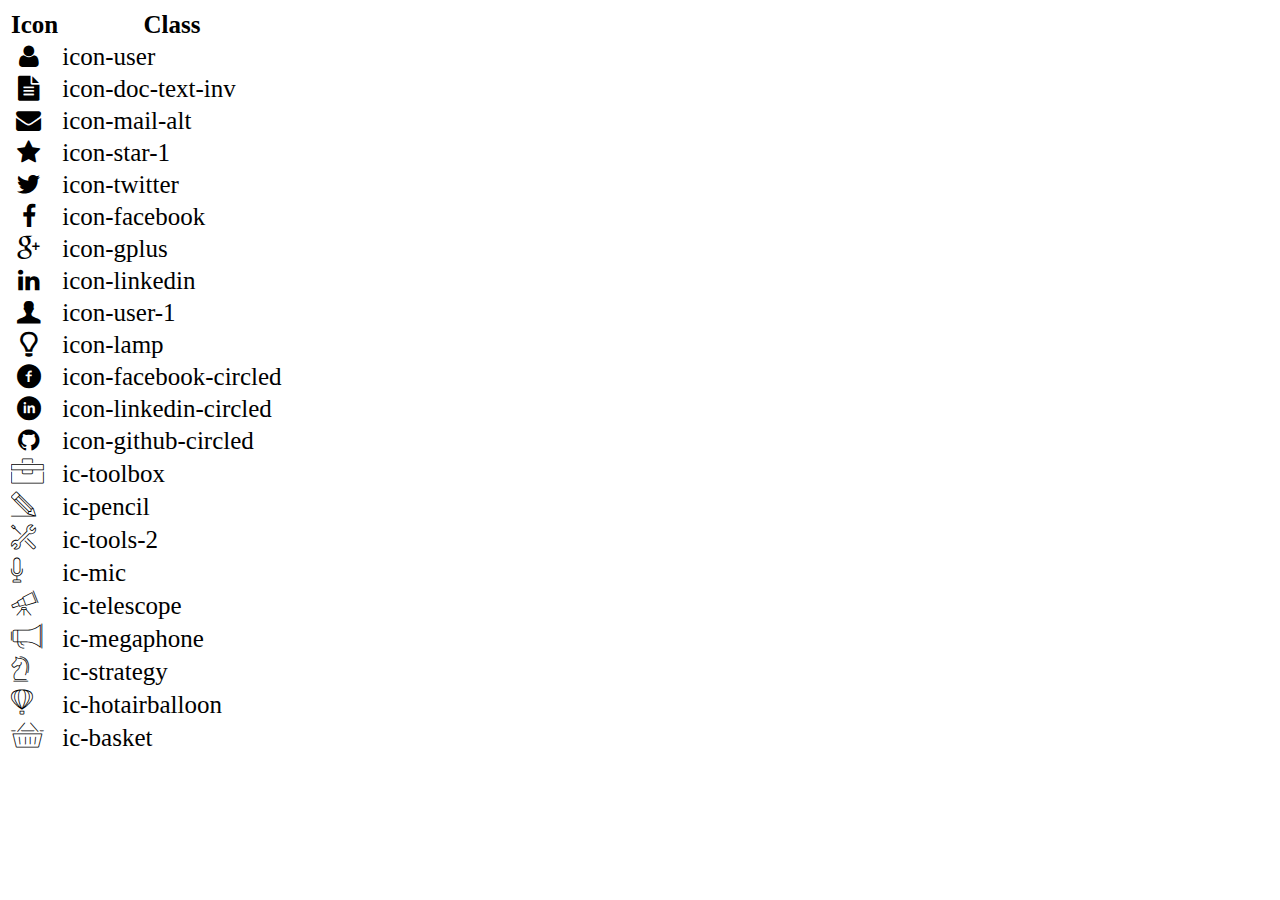
<file: icon-list.html>
<!DOCTYPE html>
<html lang="en">

<head>
    <meta charset="UTF-8">
    <meta http-equiv="X-UA-Compatible" content="IE=edge">
    <meta name="viewport" content="width=device-width, initial-scale=1.0">
    <link rel="stylesheet" href="css/font.css">
    <title>Icon List</title>
</head>

<body>
    <table style="font-size: 25px;">
        <thead>
            <tr>
                <th>Icon</th>
                <th>Class</th>
            </tr>
        </thead>
        <tbody>
            <tr>
                <td><i class="icon-user"></i></td>
                <td>icon-user</td>
            </tr>
            <tr>
                <td><i class="icon-doc-text-inv"></i></td>
                <td>icon-doc-text-inv</td>
            </tr>
            <tr>
                <td><i class="icon-mail-alt"></i></td>
                <td>icon-mail-alt</td>
            </tr>
            <tr>
                <td><i class="icon-star-1"></i></td>
                <td>icon-star-1</td>
            </tr>
            <tr>
                <td><i class="icon-twitter"></i></td>
                <td>icon-twitter</td>
            </tr>
            <tr>
                <td><i class="icon-facebook"></i></td>
                <td>icon-facebook</td>
            </tr>
            <tr>
                <td><i class="icon-gplus"></i></td>
                <td>icon-gplus</td>
            </tr>
            <tr>
                <td><i class="icon-linkedin"></i></td>
                <td>icon-linkedin</td>
            </tr>
            <tr>
                <td><i class="icon-user-1"></i></td>
                <td>icon-user-1</td>
            </tr>
            <tr>
                <td><i class="icon-lamp"></i></td>
                <td>icon-lamp</td>
            </tr>
            <tr>
                <td><i class="icon-facebook-circled"></i></td>
                <td>icon-facebook-circled</td>
            </tr>
            <tr>
                <td><i class="icon-linkedin-circled"></i></td>
                <td>icon-linkedin-circled</td>
            </tr>
            <tr>
                <td><i class="icon-github-circled"></i></td>
                <td>icon-github-circled</td>
            </tr>
            <tr>
                <td><i class="ic-toolbox"></i></td>
                <td>ic-toolbox</td>
            </tr>
            <tr>
                <td><i class="ic-pencil"></i></td>
                <td>ic-pencil</td>
            </tr>
            <tr>
                <td><i class="ic-tools-2"></i></td>
                <td>ic-tools-2</td>
            </tr>

            <tr>
                <td><i class="ic-mic"></i></td>
                <td>ic-mic</td>
            </tr>
            <tr>
                <td><i class="ic-telescope"></i></td>
                <td>ic-telescope</td>
            </tr>
            <tr>
                <td><i class="ic-megaphone"></i></td>
                <td>ic-megaphone</td>
            </tr>
            <tr>
                <td><i class="ic-strategy"></i></td>
                <td>ic-strategy</td>
            </tr>
            <tr>
                <td><i class="ic-hotairballoon"></i></td>
                <td>ic-hotairballoon</td>
            </tr>
            <tr>
                <td><i class="ic-basket"></i></td>
                <td>ic-basket</td>
            </tr>
        </tbody>
    </table>
</body>

</html>
</file>
<file: css/font.css>
@font-face {
	font-family: 'open_sanslight';
	src: url('../fonts/OpenSans-Light-webfont.eot');
	src: url('../fonts/OpenSans-Light-webfont.eot#iefix') format('embedded-opentype'),
		url('../fonts/OpenSans-Light-webfont.woff') format('woff'),
		url('../fonts/OpenSans-Light-webfont.ttf') format('truetype'),
		url('../fonts/OpenSans-Light-webfont.svg#open_sanslight') format('svg');
	font-weight: normal;
	font-style: normal;

}

@font-face {
	font-family: 'open_sansitalic';
	src: url('../fonts/OpenSans-Italic-webfont.eot');
	src: url('../fonts/OpenSans-Italic-webfont.eot#iefix') format('embedded-opentype'),
		url('../fonts/OpenSans-Italic-webfont.woff') format('woff'),
		url('../fonts/OpenSans-Italic-webfont.ttf') format('truetype'),
		url('../fonts/OpenSans-Italic-webfont.svg#open_sansitalic') format('svg');
	font-weight: normal;
	font-style: normal;

}

@font-face {
	font-family: 'open_sanssemibold';
	src: url('../fonts/OpenSans-Semibold-webfont.eot');
	src: url('../fonts/OpenSans-Semibold-webfont.eot#iefix') format('embedded-opentype'),
		url('../fonts/OpenSans-Semibold-webfont.woff') format('woff'),
		url('../fonts/OpenSans-Semibold-webfont.ttf') format('truetype'),
		url('../fonts/OpenSans-Semibold-webfont.svg#open_sanssemibold') format('svg');
	font-weight: normal;
	font-style: normal;

}


@font-face {
	font-family: 'open_sanslight_italic';
	src: url('../fonts/OpenSans-LightItalic-webfont.eot');
	src: url('../fonts/OpenSans-LightItalic-webfont.eot#iefix') format('embedded-opentype'),
		url('../fonts/OpenSans-LightItalic-webfont.woff') format('woff'),
		url('../fonts/OpenSans-LightItalic-webfont.ttf') format('truetype'),
		url('../fonts/OpenSans-LightItalic-webfont.svg#open_sanslight_italic') format('svg');
	font-weight: normal;
	font-style: normal;

}

@font-face {
	font-family: 'open_sansregular';
	src: url('../fonts/OpenSans-Regular-webfont.eot');
	src: url('../fonts/OpenSans-Regular-webfont.eot#iefix') format('embedded-opentype'),
		url('../fonts/OpenSans-Regular-webfont.woff') format('woff'),
		url('../fonts/OpenSans-Regular-webfont.ttf') format('truetype'),
		url('../fonts/OpenSans-Regular-webfont.svg#open_sansregular') format('svg');
	font-weight: normal;
	font-style: normal;

}


@font-face {
	font-family: 'fontello';
	src: url('../fonts/fontello.eot');
	src: url('../fonts/fontello.eot#iefix') format('embedded-opentype'),
		url('../fonts/fontello.woff') format('woff'),
		url('../fonts/fontello.ttf') format('truetype'),
		url('../fonts/fontello.svg#fontello') format('svg');
	font-weight: normal;
	font-style: normal;
}

[class^="icon-"]:before,
[class*=" icon-"]:before {
	font-family: "fontello";
	font-style: normal;
	font-weight: normal;
	speak: none;

	display: inline-block;
	text-decoration: inherit;
	width: 1em;
	margin-right: .2em;
	text-align: center;
	/* opacity: .8; */

	/* For safety - reset parent styles, that can break glyph codes*/
	font-variant: normal;
	text-transform: none;

	/* fix buttons height, for twitter bootstrap */
	line-height: 1em;

	/* Animation center compensation - margins should be symmetric */
	/* remove if not needed */
	margin-left: .2em;

	/* you can be more comfortable with increased icons size */
	/* font-size: 120%; */

	/* Font smoothing. That was taken from TWBS */
	-webkit-font-smoothing: antialiased;
	-moz-osx-font-smoothing: grayscale;

	/* Uncomment for 3D effect */
	/* text-shadow: 1px 1px 1px rgba(127, 127, 127, 0.3); */
}

.icon-emo-happy:before {
	content: '\e800';
}

/* '' */
.icon-emo-wink:before {
	content: '\e801';
}

/* '' */
.icon-emo-wink2:before {
	content: '\e802';
}

/* '' */
.icon-emo-unhappy:before {
	content: '\e803';
}

/* '' */
.icon-emo-sleep:before {
	content: '\e804';
}

/* '' */
.icon-emo-thumbsup:before {
	content: '\e805';
}

/* '' */
.icon-emo-devil:before {
	content: '\e806';
}

/* '' */
.icon-emo-surprised:before {
	content: '\e807';
}

/* '' */
.icon-emo-tongue:before {
	content: '\e808';
}

/* '' */
.icon-emo-coffee:before {
	content: '\e809';
}

/* '' */
.icon-emo-sunglasses:before {
	content: '\e80a';
}

/* '' */
.icon-emo-displeased:before {
	content: '\e80b';
}

/* '' */
.icon-emo-beer:before {
	content: '\e80c';
}

/* '' */
.icon-emo-grin:before {
	content: '\e80d';
}

/* '' */
.icon-emo-angry:before {
	content: '\e80e';
}

/* '' */
.icon-emo-saint:before {
	content: '\e80f';
}

/* '' */
.icon-emo-cry:before {
	content: '\e810';
}

/* '' */
.icon-emo-shoot:before {
	content: '\e811';
}

/* '' */
.icon-emo-squint:before {
	content: '\e812';
}

/* '' */
.icon-emo-laugh:before {
	content: '\e813';
}

/* '' */
.icon-spin1:before {
	content: '\e814';
}

/* '' */
.icon-spin2:before {
	content: '\e815';
}

/* '' */
.icon-spin3:before {
	content: '\e816';
}

/* '' */
.icon-spin4:before {
	content: '\e817';
}

/* '' */
.icon-spin5:before {
	content: '\e818';
}

/* '' */
.icon-spin6:before {
	content: '\e819';
}

/* '' */
.icon-firefox:before {
	content: '\e81a';
}

/* '' */
.icon-chrome:before {
	content: '\e81b';
}

/* '' */
.icon-opera:before {
	content: '\e81c';
}

/* '' */
.icon-ie:before {
	content: '\e81d';
}

/* '' */
.icon-crown:before {
	content: '\e81e';
}

/* '' */
.icon-crown-plus:before {
	content: '\e81f';
}

/* '' */
.icon-crown-minus:before {
	content: '\e820';
}

/* '' */
.icon-marquee:before {
	content: '\e821';
}

/* '' */
.icon-glass:before {
	content: '\e822';
}

/* '' */
.icon-music:before {
	content: '\e823';
}

/* '' */
.icon-search:before {
	content: '\e824';
}

/* '' */
.icon-mail:before {
	content: '\e825';
}

/* '' */
.icon-mail-alt:before {
	content: '\e826';
}

/* '' */
.icon-mail-squared:before {
	content: '\e827';
}

/* '' */
.icon-heart:before {
	content: '\e828';
}

/* '' */
.icon-heart-empty:before {
	content: '\e829';
}

/* '' */
.icon-star-1:before {
	content: '\e82a';
}

/* '' */
.icon-star-empty-1:before {
	content: '\e82b';
}

/* '' */
.icon-star-half:before {
	content: '\e82c';
}

/* '' */
.icon-star-half-alt:before {
	content: '\e82d';
}

/* '' */
.icon-user:before {
	content: '\e82e';
}

/* '' */
.icon-user-plus:before {
	content: '\e82f';
}

/* '' */
.icon-user-times:before {
	content: '\e830';
}

/* '' */
.icon-users:before {
	content: '\e831';
}

/* '' */
.icon-male:before {
	content: '\e832';
}

/* '' */
.icon-female:before {
	content: '\e833';
}

/* '' */
.icon-child:before {
	content: '\e834';
}

/* '' */
.icon-user-secret:before {
	content: '\e835';
}

/* '' */
.icon-video:before {
	content: '\e836';
}

/* '' */
.icon-videocam:before {
	content: '\e837';
}

/* '' */
.icon-picture:before {
	content: '\e838';
}

/* '' */
.icon-camera:before {
	content: '\e839';
}

/* '' */
.icon-camera-alt:before {
	content: '\e83a';
}

/* '' */
.icon-th-large:before {
	content: '\e83b';
}

/* '' */
.icon-th:before {
	content: '\e83c';
}

/* '' */
.icon-th-list:before {
	content: '\e83d';
}

/* '' */
.icon-ok:before {
	content: '\e83e';
}

/* '' */
.icon-ok-circled:before {
	content: '\e83f';
}

/* '' */
.icon-ok-circled2:before {
	content: '\e840';
}

/* '' */
.icon-ok-squared:before {
	content: '\e841';
}

/* '' */
.icon-cancel:before {
	content: '\e842';
}

/* '' */
.icon-cancel-circled:before {
	content: '\e843';
}

/* '' */
.icon-cancel-circled2:before {
	content: '\e844';
}

/* '' */
.icon-plus:before {
	content: '\e845';
}

/* '' */
.icon-plus-circled:before {
	content: '\e846';
}

/* '' */
.icon-plus-squared:before {
	content: '\e847';
}

/* '' */
.icon-plus-squared-alt:before {
	content: '\e848';
}

/* '' */
.icon-minus:before {
	content: '\e849';
}

/* '' */
.icon-minus-circled:before {
	content: '\e84a';
}

/* '' */
.icon-minus-squared:before {
	content: '\e84b';
}

/* '' */
.icon-minus-squared-alt:before {
	content: '\e84c';
}

/* '' */
.icon-help:before {
	content: '\e84d';
}

/* '' */
.icon-help-circled:before {
	content: '\e84e';
}

/* '' */
.icon-info-circled:before {
	content: '\e84f';
}

/* '' */
.icon-info:before {
	content: '\e850';
}

/* '' */
.icon-home:before {
	content: '\e851';
}

/* '' */
.icon-link:before {
	content: '\e852';
}

/* '' */
.icon-unlink:before {
	content: '\e853';
}

/* '' */
.icon-link-ext:before {
	content: '\e854';
}

/* '' */
.icon-link-ext-alt:before {
	content: '\e855';
}

/* '' */
.icon-attach:before {
	content: '\e856';
}

/* '' */
.icon-lock:before {
	content: '\e857';
}

/* '' */
.icon-lock-open:before {
	content: '\e858';
}

/* '' */
.icon-lock-open-alt:before {
	content: '\e859';
}

/* '' */
.icon-pin:before {
	content: '\e85a';
}

/* '' */
.icon-eye:before {
	content: '\e85b';
}

/* '' */
.icon-eye-off:before {
	content: '\e85c';
}

/* '' */
.icon-tag-1:before {
	content: '\e85d';
}

/* '' */
.icon-tags:before {
	content: '\e85e';
}

/* '' */
.icon-bookmark:before {
	content: '\e85f';
}

/* '' */
.icon-bookmark-empty:before {
	content: '\e860';
}

/* '' */
.icon-flag:before {
	content: '\e861';
}

/* '' */
.icon-flag-empty:before {
	content: '\e862';
}

/* '' */
.icon-flag-checkered:before {
	content: '\e863';
}

/* '' */
.icon-thumbs-up:before {
	content: '\e864';
}

/* '' */
.icon-thumbs-down:before {
	content: '\e865';
}

/* '' */
.icon-thumbs-up-alt:before {
	content: '\e866';
}

/* '' */
.icon-thumbs-down-alt:before {
	content: '\e867';
}

/* '' */
.icon-download:before {
	content: '\e868';
}

/* '' */
.icon-upload:before {
	content: '\e869';
}

/* '' */
.icon-download-cloud:before {
	content: '\e86a';
}

/* '' */
.icon-upload-cloud:before {
	content: '\e86b';
}

/* '' */
.icon-reply:before {
	content: '\e86c';
}

/* '' */
.icon-reply-all:before {
	content: '\e86d';
}

/* '' */
.icon-forward:before {
	content: '\e86e';
}

/* '' */
.icon-quote-left:before {
	content: '\e86f';
}

/* '' */
.icon-quote-right:before {
	content: '\e870';
}

/* '' */
.icon-code:before {
	content: '\e871';
}

/* '' */
.icon-export:before {
	content: '\e872';
}

/* '' */
.icon-export-alt:before {
	content: '\e873';
}

/* '' */
.icon-share:before {
	content: '\e874';
}

/* '' */
.icon-share-squared:before {
	content: '\e875';
}

/* '' */
.icon-pencil:before {
	content: '\e876';
}

/* '' */
.icon-pencil-squared:before {
	content: '\e877';
}

/* '' */
.icon-edit:before {
	content: '\e878';
}

/* '' */
.icon-print:before {
	content: '\e879';
}

/* '' */
.icon-retweet:before {
	content: '\e87a';
}

/* '' */
.icon-keyboard:before {
	content: '\e87b';
}

/* '' */
.icon-gamepad:before {
	content: '\e87c';
}

/* '' */
.icon-comment:before {
	content: '\e87d';
}

/* '' */
.icon-chat:before {
	content: '\e87e';
}

/* '' */
.icon-comment-empty:before {
	content: '\e87f';
}

/* '' */
.icon-chat-empty:before {
	content: '\e880';
}

/* '' */
.icon-bell:before {
	content: '\e881';
}

/* '' */
.icon-bell-alt:before {
	content: '\e882';
}

/* '' */
.icon-bell-off:before {
	content: '\e883';
}

/* '' */
.icon-bell-off-empty:before {
	content: '\e884';
}

/* '' */
.icon-attention-alt:before {
	content: '\e885';
}

/* '' */
.icon-attention:before {
	content: '\e886';
}

/* '' */
.icon-attention-circled:before {
	content: '\e887';
}

/* '' */
.icon-location:before {
	content: '\e888';
}

/* '' */
.icon-direction:before {
	content: '\e889';
}

/* '' */
.icon-compass:before {
	content: '\e88a';
}

/* '' */
.icon-trash:before {
	content: '\e88b';
}

/* '' */
.icon-trash-empty:before {
	content: '\e88c';
}

/* '' */
.icon-doc:before {
	content: '\e88d';
}

/* '' */
.icon-docs:before {
	content: '\e88e';
}

/* '' */
.icon-doc-text:before {
	content: '\e88f';
}

/* '' */
.icon-doc-inv:before {
	content: '\e890';
}

/* '' */
.icon-doc-text-inv:before {
	content: '\e891';
}

/* '' */
.icon-file-pdf:before {
	content: '\e892';
}

/* '' */
.icon-file-word:before {
	content: '\e893';
}

/* '' */
.icon-file-excel:before {
	content: '\e894';
}

/* '' */
.icon-file-powerpoint:before {
	content: '\e895';
}

/* '' */
.icon-file-image:before {
	content: '\e896';
}

/* '' */
.icon-file-archive:before {
	content: '\e897';
}

/* '' */
.icon-file-audio:before {
	content: '\e898';
}

/* '' */
.icon-file-video:before {
	content: '\e899';
}

/* '' */
.icon-file-code:before {
	content: '\e89a';
}

/* '' */
.icon-folder:before {
	content: '\e89b';
}

/* '' */
.icon-folder-open:before {
	content: '\e89c';
}

/* '' */
.icon-folder-empty:before {
	content: '\e89d';
}

/* '' */
.icon-folder-open-empty:before {
	content: '\e89e';
}

/* '' */
.icon-box:before {
	content: '\e89f';
}

/* '' */
.icon-rss:before {
	content: '\e8a0';
}

/* '' */
.icon-rss-squared:before {
	content: '\e8a1';
}

/* '' */
.icon-phone:before {
	content: '\e8a2';
}

/* '' */
.icon-phone-squared:before {
	content: '\e8a3';
}

/* '' */
.icon-fax:before {
	content: '\e8a4';
}

/* '' */
.icon-menu:before {
	content: '\e8a5';
}

/* '' */
.icon-cog:before {
	content: '\e8a6';
}

/* '' */
.icon-cog-alt:before {
	content: '\e8a7';
}

/* '' */
.icon-wrench:before {
	content: '\e8a8';
}

/* '' */
.icon-sliders:before {
	content: '\e8a9';
}

/* '' */
.icon-basket:before {
	content: '\e8aa';
}

/* '' */
.icon-cart-plus:before {
	content: '\e8ab';
}

/* '' */
.icon-cart-arrow-down:before {
	content: '\e8ac';
}

/* '' */
.icon-calendar:before {
	content: '\e8ad';
}

/* '' */
.icon-calendar-empty:before {
	content: '\e8ae';
}

/* '' */
.icon-login:before {
	content: '\e8af';
}

/* '' */
.icon-logout:before {
	content: '\e8b0';
}

/* '' */
.icon-mic:before {
	content: '\e8b1';
}

/* '' */
.icon-mute:before {
	content: '\e8b2';
}

/* '' */
.icon-volume-off:before {
	content: '\e8b3';
}

/* '' */
.icon-volume-down:before {
	content: '\e8b4';
}

/* '' */
.icon-volume-up:before {
	content: '\e8b5';
}

/* '' */
.icon-headphones:before {
	content: '\e8b6';
}

/* '' */
.icon-clock:before {
	content: '\e8b7';
}

/* '' */
.icon-lightbulb:before {
	content: '\e8b8';
}

/* '' */
.icon-block:before {
	content: '\e8b9';
}

/* '' */
.icon-resize-full:before {
	content: '\e8ba';
}

/* '' */
.icon-resize-full-alt:before {
	content: '\e8bb';
}

/* '' */
.icon-resize-small:before {
	content: '\e8bc';
}

/* '' */
.icon-resize-vertical:before {
	content: '\e8bd';
}

/* '' */
.icon-resize-horizontal:before {
	content: '\e8be';
}

/* '' */
.icon-move:before {
	content: '\e8bf';
}

/* '' */
.icon-zoom-in:before {
	content: '\e8c0';
}

/* '' */
.icon-zoom-out:before {
	content: '\e8c1';
}

/* '' */
.icon-down-circled2:before {
	content: '\e8c2';
}

/* '' */
.icon-up-circled2:before {
	content: '\e8c3';
}

/* '' */
.icon-left-circled2:before {
	content: '\e8c4';
}

/* '' */
.icon-right-circled2:before {
	content: '\e8c5';
}

/* '' */
.icon-down-dir:before {
	content: '\e8c6';
}

/* '' */
.icon-up-dir:before {
	content: '\e8c7';
}

/* '' */
.icon-left-dir:before {
	content: '\e8c8';
}

/* '' */
.icon-right-dir:before {
	content: '\e8c9';
}

/* '' */
.icon-down-open:before {
	content: '\e8ca';
}

/* '' */
.icon-left-open:before {
	content: '\e8cb';
}

/* '' */
.icon-right-open:before {
	content: '\e8cc';
}

/* '' */
.icon-up-open:before {
	content: '\e8cd';
}

/* '' */
.icon-angle-left:before {
	content: '\e8ce';
}

/* '' */
.icon-angle-right:before {
	content: '\e8cf';
}

/* '' */
.icon-angle-up:before {
	content: '\e8d0';
}

/* '' */
.icon-angle-down:before {
	content: '\e8d1';
}

/* '' */
.icon-angle-circled-left:before {
	content: '\e8d2';
}

/* '' */
.icon-angle-circled-right:before {
	content: '\e8d3';
}

/* '' */
.icon-angle-circled-up:before {
	content: '\e8d4';
}

/* '' */
.icon-angle-circled-down:before {
	content: '\e8d5';
}

/* '' */
.icon-angle-double-left:before {
	content: '\e8d6';
}

/* '' */
.icon-angle-double-right:before {
	content: '\e8d7';
}

/* '' */
.icon-angle-double-up:before {
	content: '\e8d8';
}

/* '' */
.icon-angle-double-down:before {
	content: '\e8d9';
}

/* '' */
.icon-down:before {
	content: '\e8da';
}

/* '' */
.icon-left:before {
	content: '\e8db';
}

/* '' */
.icon-right:before {
	content: '\e8dc';
}

/* '' */
.icon-up:before {
	content: '\e8dd';
}

/* '' */
.icon-down-big:before {
	content: '\e8de';
}

/* '' */
.icon-left-big:before {
	content: '\e8df';
}

/* '' */
.icon-right-big:before {
	content: '\e8e0';
}

/* '' */
.icon-up-big:before {
	content: '\e8e1';
}

/* '' */
.icon-right-hand:before {
	content: '\e8e2';
}

/* '' */
.icon-left-hand:before {
	content: '\e8e3';
}

/* '' */
.icon-up-hand:before {
	content: '\e8e4';
}

/* '' */
.icon-down-hand:before {
	content: '\e8e5';
}

/* '' */
.icon-left-circled:before {
	content: '\e8e6';
}

/* '' */
.icon-right-circled:before {
	content: '\e8e7';
}

/* '' */
.icon-up-circled:before {
	content: '\e8e8';
}

/* '' */
.icon-down-circled:before {
	content: '\e8e9';
}

/* '' */
.icon-cw:before {
	content: '\e8ea';
}

/* '' */
.icon-ccw:before {
	content: '\e8eb';
}

/* '' */
.icon-arrows-cw:before {
	content: '\e8ec';
}

/* '' */
.icon-level-up:before {
	content: '\e8ed';
}

/* '' */
.icon-level-down:before {
	content: '\e8ee';
}

/* '' */
.icon-shuffle:before {
	content: '\e8ef';
}

/* '' */
.icon-exchange:before {
	content: '\e8f0';
}

/* '' */
.icon-history:before {
	content: '\e8f1';
}

/* '' */
.icon-expand:before {
	content: '\e8f2';
}

/* '' */
.icon-collapse:before {
	content: '\e8f3';
}

/* '' */
.icon-expand-right:before {
	content: '\e8f4';
}

/* '' */
.icon-collapse-left:before {
	content: '\e8f5';
}

/* '' */
.icon-play:before {
	content: '\e8f6';
}

/* '' */
.icon-play-circled:before {
	content: '\e8f7';
}

/* '' */
.icon-play-circled2:before {
	content: '\e8f8';
}

/* '' */
.icon-stop:before {
	content: '\e8f9';
}

/* '' */
.icon-pause:before {
	content: '\e8fa';
}

/* '' */
.icon-to-end:before {
	content: '\e8fb';
}

/* '' */
.icon-to-end-alt:before {
	content: '\e8fc';
}

/* '' */
.icon-to-start:before {
	content: '\e8fd';
}

/* '' */
.icon-to-start-alt:before {
	content: '\e8fe';
}

/* '' */
.icon-fast-fw:before {
	content: '\e8ff';
}

/* '' */
.icon-fast-bw:before {
	content: '\e900';
}

/* '' */
.icon-eject:before {
	content: '\e901';
}

/* '' */
.icon-target:before {
	content: '\e902';
}

/* '' */
.icon-signal:before {
	content: '\e903';
}

/* '' */
.icon-wifi:before {
	content: '\e904';
}

/* '' */
.icon-award:before {
	content: '\e905';
}

/* '' */
.icon-desktop:before {
	content: '\e906';
}

/* '' */
.icon-laptop:before {
	content: '\e907';
}

/* '' */
.icon-tablet:before {
	content: '\e908';
}

/* '' */
.icon-mobile:before {
	content: '\e909';
}

/* '' */
.icon-inbox:before {
	content: '\e90a';
}

/* '' */
.icon-globe:before {
	content: '\e90b';
}

/* '' */
.icon-sun:before {
	content: '\e90c';
}

/* '' */
.icon-cloud:before {
	content: '\e90d';
}

/* '' */
.icon-flash:before {
	content: '\e90e';
}

/* '' */
.icon-moon:before {
	content: '\e90f';
}

/* '' */
.icon-umbrella-1:before {
	content: '\e910';
}

/* '' */
.icon-flight:before {
	content: '\e911';
}

/* '' */
.icon-fighter-jet:before {
	content: '\e912';
}

/* '' */
.icon-paper-plane:before {
	content: '\e913';
}

/* '' */
.icon-paper-plane-empty:before {
	content: '\e914';
}

/* '' */
.icon-space-shuttle:before {
	content: '\e915';
}

/* '' */
.icon-leaf:before {
	content: '\e916';
}

/* '' */
.icon-font:before {
	content: '\e917';
}

/* '' */
.icon-bold:before {
	content: '\e918';
}

/* '' */
.icon-medium:before {
	content: '\e919';
}

/* '' */
.icon-italic:before {
	content: '\e91a';
}

/* '' */
.icon-header:before {
	content: '\e91b';
}

/* '' */
.icon-paragraph:before {
	content: '\e91c';
}

/* '' */
.icon-text-height:before {
	content: '\e91d';
}

/* '' */
.icon-text-width:before {
	content: '\e91e';
}

/* '' */
.icon-align-left:before {
	content: '\e91f';
}

/* '' */
.icon-align-center:before {
	content: '\e920';
}

/* '' */
.icon-align-right:before {
	content: '\e921';
}

/* '' */
.icon-align-justify:before {
	content: '\e922';
}

/* '' */
.icon-list:before {
	content: '\e923';
}

/* '' */
.icon-indent-left:before {
	content: '\e924';
}

/* '' */
.icon-indent-right:before {
	content: '\e925';
}

/* '' */
.icon-list-bullet:before {
	content: '\e926';
}

/* '' */
.icon-list-numbered:before {
	content: '\e927';
}

/* '' */
.icon-strike:before {
	content: '\e928';
}

/* '' */
.icon-underline:before {
	content: '\e929';
}

/* '' */
.icon-superscript:before {
	content: '\e92a';
}

/* '' */
.icon-subscript:before {
	content: '\e92b';
}

/* '' */
.icon-table:before {
	content: '\e92c';
}

/* '' */
.icon-columns:before {
	content: '\e92d';
}

/* '' */
.icon-crop:before {
	content: '\e92e';
}

/* '' */
.icon-scissors:before {
	content: '\e92f';
}

/* '' */
.icon-paste:before {
	content: '\e930';
}

/* '' */
.icon-briefcase:before {
	content: '\e931';
}

/* '' */
.icon-suitcase:before {
	content: '\e932';
}

/* '' */
.icon-ellipsis:before {
	content: '\e933';
}

/* '' */
.icon-ellipsis-vert:before {
	content: '\e934';
}

/* '' */
.icon-off:before {
	content: '\e935';
}

/* '' */
.icon-road:before {
	content: '\e936';
}

/* '' */
.icon-list-alt:before {
	content: '\e937';
}

/* '' */
.icon-qrcode:before {
	content: '\e938';
}

/* '' */
.icon-barcode:before {
	content: '\e939';
}

/* '' */
.icon-book:before {
	content: '\e93a';
}

/* '' */
.icon-ajust:before {
	content: '\e93b';
}

/* '' */
.icon-tint:before {
	content: '\e93c';
}

/* '' */
.icon-toggle-off:before {
	content: '\e93d';
}

/* '' */
.icon-toggle-on:before {
	content: '\e93e';
}

/* '' */
.icon-check:before {
	content: '\e93f';
}

/* '' */
.icon-check-empty:before {
	content: '\e940';
}

/* '' */
.icon-circle:before {
	content: '\e941';
}

/* '' */
.icon-circle-empty:before {
	content: '\e942';
}

/* '' */
.icon-circle-thin:before {
	content: '\e943';
}

/* '' */
.icon-circle-notch:before {
	content: '\e944';
}

/* '' */
.icon-dot-circled:before {
	content: '\e945';
}

/* '' */
.icon-asterisk:before {
	content: '\e946';
}

/* '' */
.icon-gift:before {
	content: '\e947';
}

/* '' */
.icon-fire:before {
	content: '\e948';
}

/* '' */
.icon-magnet:before {
	content: '\e949';
}

/* '' */
.icon-chart-bar:before {
	content: '\e94a';
}

/* '' */
.icon-chart-area:before {
	content: '\e94b';
}

/* '' */
.icon-chart-pie:before {
	content: '\e94c';
}

/* '' */
.icon-chart-line:before {
	content: '\e94d';
}

/* '' */
.icon-ticket:before {
	content: '\e94e';
}

/* '' */
.icon-credit-card:before {
	content: '\e94f';
}

/* '' */
.icon-floppy:before {
	content: '\e950';
}

/* '' */
.icon-megaphone:before {
	content: '\e951';
}

/* '' */
.icon-hdd:before {
	content: '\e952';
}

/* '' */
.icon-key:before {
	content: '\e953';
}

/* '' */
.icon-fork:before {
	content: '\e954';
}

/* '' */
.icon-rocket:before {
	content: '\e955';
}

/* '' */
.icon-bug:before {
	content: '\e956';
}

/* '' */
.icon-certificate:before {
	content: '\e957';
}

/* '' */
.icon-tasks:before {
	content: '\e958';
}

/* '' */
.icon-filter:before {
	content: '\e959';
}

/* '' */
.icon-beaker:before {
	content: '\e95a';
}

/* '' */
.icon-magic:before {
	content: '\e95b';
}

/* '' */
.icon-cab:before {
	content: '\e95c';
}

/* '' */
.icon-taxi:before {
	content: '\e95d';
}

/* '' */
.icon-truck:before {
	content: '\e95e';
}

/* '' */
.icon-bus:before {
	content: '\e95f';
}

/* '' */
.icon-bicycle:before {
	content: '\e960';
}

/* '' */
.icon-motorcycle:before {
	content: '\e961';
}

/* '' */
.icon-train:before {
	content: '\e962';
}

/* '' */
.icon-subway:before {
	content: '\e963';
}

/* '' */
.icon-ship:before {
	content: '\e964';
}

/* '' */
.icon-money:before {
	content: '\e965';
}

/* '' */
.icon-euro:before {
	content: '\e966';
}

/* '' */
.icon-pound:before {
	content: '\e967';
}

/* '' */
.icon-dollar:before {
	content: '\e968';
}

/* '' */
.icon-rupee:before {
	content: '\e969';
}

/* '' */
.icon-yen:before {
	content: '\e96a';
}

/* '' */
.icon-rouble:before {
	content: '\e96b';
}

/* '' */
.icon-shekel:before {
	content: '\e96c';
}

/* '' */
.icon-try:before {
	content: '\e96d';
}

/* '' */
.icon-won:before {
	content: '\e96e';
}

/* '' */
.icon-bitcoin:before {
	content: '\e96f';
}

/* '' */
.icon-viacoin:before {
	content: '\e970';
}

/* '' */
.icon-sort:before {
	content: '\e971';
}

/* '' */
.icon-sort-down:before {
	content: '\e972';
}

/* '' */
.icon-sort-up:before {
	content: '\e973';
}

/* '' */
.icon-sort-alt-up:before {
	content: '\e974';
}

/* '' */
.icon-sort-alt-down:before {
	content: '\e975';
}

/* '' */
.icon-sort-name-up:before {
	content: '\e976';
}

/* '' */
.icon-sort-name-down:before {
	content: '\e977';
}

/* '' */
.icon-sort-number-up:before {
	content: '\e978';
}

/* '' */
.icon-sort-number-down:before {
	content: '\e979';
}

/* '' */
.icon-hammer:before {
	content: '\e97a';
}

/* '' */
.icon-gauge:before {
	content: '\e97b';
}

/* '' */
.icon-sitemap:before {
	content: '\e97c';
}

/* '' */
.icon-spinner:before {
	content: '\e97d';
}

/* '' */
.icon-coffee:before {
	content: '\e97e';
}

/* '' */
.icon-food:before {
	content: '\e97f';
}

/* '' */
.icon-beer:before {
	content: '\e980';
}

/* '' */
.icon-user-md:before {
	content: '\e981';
}

/* '' */
.icon-stethoscope:before {
	content: '\e982';
}

/* '' */
.icon-heartbeat:before {
	content: '\e983';
}

/* '' */
.icon-ambulance:before {
	content: '\e984';
}

/* '' */
.icon-medkit:before {
	content: '\e985';
}

/* '' */
.icon-h-sigh:before {
	content: '\e986';
}

/* '' */
.icon-bed:before {
	content: '\e987';
}

/* '' */
.icon-hospital:before {
	content: '\e988';
}

/* '' */
.icon-building:before {
	content: '\e989';
}

/* '' */
.icon-building-filled:before {
	content: '\e98a';
}

/* '' */
.icon-bank:before {
	content: '\e98b';
}

/* '' */
.icon-smile:before {
	content: '\e98c';
}

/* '' */
.icon-frown:before {
	content: '\e98d';
}

/* '' */
.icon-meh:before {
	content: '\e98e';
}

/* '' */
.icon-anchor:before {
	content: '\e98f';
}

/* '' */
.icon-terminal:before {
	content: '\e990';
}

/* '' */
.icon-eraser:before {
	content: '\e991';
}

/* '' */
.icon-puzzle:before {
	content: '\e992';
}

/* '' */
.icon-shield:before {
	content: '\e993';
}

/* '' */
.icon-extinguisher:before {
	content: '\e994';
}

/* '' */
.icon-bullseye:before {
	content: '\e995';
}

/* '' */
.icon-wheelchair:before {
	content: '\e996';
}

/* '' */
.icon-language:before {
	content: '\e997';
}

/* '' */
.icon-graduation-cap:before {
	content: '\e998';
}

/* '' */
.icon-paw:before {
	content: '\e999';
}

/* '' */
.icon-spoon:before {
	content: '\e99a';
}

/* '' */
.icon-cube:before {
	content: '\e99b';
}

/* '' */
.icon-cubes:before {
	content: '\e99c';
}

/* '' */
.icon-recycle:before {
	content: '\e99d';
}

/* '' */
.icon-tree:before {
	content: '\e99e';
}

/* '' */
.icon-database:before {
	content: '\e99f';
}

/* '' */
.icon-server:before {
	content: '\e9a0';
}

/* '' */
.icon-lifebuoy:before {
	content: '\e9a1';
}

/* '' */
.icon-rebel:before {
	content: '\e9a2';
}

/* '' */
.icon-empire:before {
	content: '\e9a3';
}

/* '' */
.icon-bomb:before {
	content: '\e9a4';
}

/* '' */
.icon-soccer-ball:before {
	content: '\e9a5';
}

/* '' */
.icon-tty:before {
	content: '\e9a6';
}

/* '' */
.icon-binoculars:before {
	content: '\e9a7';
}

/* '' */
.icon-plug:before {
	content: '\e9a8';
}

/* '' */
.icon-newspaper:before {
	content: '\e9a9';
}

/* '' */
.icon-calc:before {
	content: '\e9aa';
}

/* '' */
.icon-copyright:before {
	content: '\e9ab';
}

/* '' */
.icon-at:before {
	content: '\e9ac';
}

/* '' */
.icon-eyedropper:before {
	content: '\e9ad';
}

/* '' */
.icon-brush:before {
	content: '\e9ae';
}

/* '' */
.icon-birthday:before {
	content: '\e9af';
}

/* '' */
.icon-diamond:before {
	content: '\e9b0';
}

/* '' */
.icon-street-view:before {
	content: '\e9b1';
}

/* '' */
.icon-venus:before {
	content: '\e9b2';
}

/* '' */
.icon-mars:before {
	content: '\e9b3';
}

/* '' */
.icon-mercury:before {
	content: '\e9b4';
}

/* '' */
.icon-transgender:before {
	content: '\e9b5';
}

/* '' */
.icon-transgender-alt:before {
	content: '\e9b6';
}

/* '' */
.icon-venus-double:before {
	content: '\e9b7';
}

/* '' */
.icon-mars-double:before {
	content: '\e9b8';
}

/* '' */
.icon-venus-mars:before {
	content: '\e9b9';
}

/* '' */
.icon-mars-stroke:before {
	content: '\e9ba';
}

/* '' */
.icon-mars-stroke-v:before {
	content: '\e9bb';
}

/* '' */
.icon-mars-stroke-h:before {
	content: '\e9bc';
}

/* '' */
.icon-neuter:before {
	content: '\e9bd';
}

/* '' */
.icon-cc-visa:before {
	content: '\e9be';
}

/* '' */
.icon-cc-mastercard:before {
	content: '\e9bf';
}

/* '' */
.icon-cc-discover:before {
	content: '\e9c0';
}

/* '' */
.icon-cc-amex:before {
	content: '\e9c1';
}

/* '' */
.icon-cc-paypal:before {
	content: '\e9c2';
}

/* '' */
.icon-cc-stripe:before {
	content: '\e9c3';
}

/* '' */
.icon-adn:before {
	content: '\e9c4';
}

/* '' */
.icon-android:before {
	content: '\e9c5';
}

/* '' */
.icon-angellist:before {
	content: '\e9c6';
}

/* '' */
.icon-apple:before {
	content: '\e9c7';
}

/* '' */
.icon-behance:before {
	content: '\e9c8';
}

/* '' */
.icon-behance-squared:before {
	content: '\e9c9';
}

/* '' */
.icon-bitbucket:before {
	content: '\e9ca';
}

/* '' */
.icon-bitbucket-squared:before {
	content: '\e9cb';
}

/* '' */
.icon-buysellads:before {
	content: '\e9cc';
}

/* '' */
.icon-cc:before {
	content: '\e9cd';
}

/* '' */
.icon-codeopen:before {
	content: '\e9ce';
}

/* '' */
.icon-connectdevelop:before {
	content: '\e9cf';
}

/* '' */
.icon-css3:before {
	content: '\e9d0';
}

/* '' */
.icon-dashcube:before {
	content: '\e9d1';
}

/* '' */
.icon-delicious:before {
	content: '\e9d2';
}

/* '' */
.icon-deviantart:before {
	content: '\e9d3';
}

/* '' */
.icon-digg:before {
	content: '\e9d4';
}

/* '' */
.icon-dribbble:before {
	content: '\e9d5';
}

/* '' */
.icon-dropbox:before {
	content: '\e9d6';
}

/* '' */
.icon-drupal:before {
	content: '\e9d7';
}

/* '' */
.icon-facebook:before {
	content: '\e9d8';
}

/* '' */
.icon-facebook-squared:before {
	content: '\e9d9';
}

/* '' */
.icon-facebook-official:before {
	content: '\e9da';
}

/* '' */
.icon-flickr:before {
	content: '\e9db';
}

/* '' */
.icon-forumbee:before {
	content: '\e9dc';
}

/* '' */
.icon-foursquare:before {
	content: '\e9dd';
}

/* '' */
.icon-git-squared:before {
	content: '\e9de';
}

/* '' */
.icon-git:before {
	content: '\e9df';
}

/* '' */
.icon-github:before {
	content: '\e9e0';
}

/* '' */
.icon-github-squared:before {
	content: '\e9e1';
}

/* '' */
.icon-github-circled:before {
	content: '\e9e2';
}

/* '' */
.icon-gittip:before {
	content: '\e9e3';
}

/* '' */
.icon-google:before {
	content: '\e9e4';
}

/* '' */
.icon-gplus:before {
	content: '\e9e5';
}

/* '' */
.icon-gplus-squared:before {
	content: '\e9e6';
}

/* '' */
.icon-gwallet:before {
	content: '\e9e7';
}

/* '' */
.icon-hacker-news:before {
	content: '\e9e8';
}

/* '' */
.icon-html5:before {
	content: '\e9e9';
}

/* '' */
.icon-instagram:before {
	content: '\e9ea';
}

/* '' */
.icon-ioxhost:before {
	content: '\e9eb';
}

/* '' */
.icon-joomla:before {
	content: '\e9ec';
}

/* '' */
.icon-jsfiddle:before {
	content: '\e9ed';
}

/* '' */
.icon-lastfm:before {
	content: '\e9ee';
}

/* '' */
.icon-lastfm-squared:before {
	content: '\e9ef';
}

/* '' */
.icon-leanpub:before {
	content: '\e9f0';
}

/* '' */
.icon-linkedin-squared:before {
	content: '\e9f1';
}

/* '' */
.icon-linux:before {
	content: '\e9f2';
}

/* '' */
.icon-linkedin:before {
	content: '\e9f3';
}

/* '' */
.icon-maxcdn:before {
	content: '\e9f4';
}

/* '' */
.icon-meanpath:before {
	content: '\e9f5';
}

/* '' */
.icon-openid:before {
	content: '\e9f6';
}

/* '' */
.icon-pagelines:before {
	content: '\e9f7';
}

/* '' */
.icon-paypal:before {
	content: '\e9f8';
}

/* '' */
.icon-pied-piper-squared:before {
	content: '\e9f9';
}

/* '' */
.icon-pied-piper-alt:before {
	content: '\e9fa';
}

/* '' */
.icon-pinterest:before {
	content: '\e9fb';
}

/* '' */
.icon-pinterest-circled:before {
	content: '\e9fc';
}

/* '' */
.icon-pinterest-squared:before {
	content: '\e9fd';
}

/* '' */
.icon-qq:before {
	content: '\e9fe';
}

/* '' */
.icon-reddit:before {
	content: '\e9ff';
}

/* '' */
.icon-reddit-squared:before {
	content: '\ea00';
}

/* '' */
.icon-renren:before {
	content: '\ea01';
}

/* '' */
.icon-sellsy:before {
	content: '\ea02';
}

/* '' */
.icon-shirtsinbulk:before {
	content: '\ea03';
}

/* '' */
.icon-simplybuilt:before {
	content: '\ea04';
}

/* '' */
.icon-skyatlas:before {
	content: '\ea05';
}

/* '' */
.icon-skype:before {
	content: '\ea06';
}

/* '' */
.icon-slack:before {
	content: '\ea07';
}

/* '' */
.icon-slideshare:before {
	content: '\ea08';
}

/* '' */
.icon-soundcloud:before {
	content: '\ea09';
}

/* '' */
.icon-spotify:before {
	content: '\ea0a';
}

/* '' */
.icon-stackexchange:before {
	content: '\ea0b';
}

/* '' */
.icon-stackoverflow:before {
	content: '\ea0c';
}

/* '' */
.icon-steam:before {
	content: '\ea0d';
}

/* '' */
.icon-steam-squared:before {
	content: '\ea0e';
}

/* '' */
.icon-stumbleupon:before {
	content: '\ea0f';
}

/* '' */
.icon-stumbleupon-circled:before {
	content: '\ea10';
}

/* '' */
.icon-tencent-weibo:before {
	content: '\ea11';
}

/* '' */
.icon-trello:before {
	content: '\ea12';
}

/* '' */
.icon-tumblr:before {
	content: '\ea13';
}

/* '' */
.icon-tumblr-squared:before {
	content: '\ea14';
}

/* '' */
.icon-twitch:before {
	content: '\ea15';
}

/* '' */
.icon-note:before {
	content: '\ea16';
}

/* '' */
.icon-note-beamed:before {
	content: '\ea17';
}

/* '' */
.icon-music-1:before {
	content: '\ea18';
}

/* '' */
.icon-search-1:before {
	content: '\ea19';
}

/* '' */
.icon-flashlight:before {
	content: '\ea1a';
}

/* '' */
.icon-mail-1:before {
	content: '\ea1b';
}

/* '' */
.icon-heart-1:before {
	content: '\ea1c';
}

/* '' */
.icon-heart-empty-1:before {
	content: '\ea1d';
}

/* '' */
.icon-star:before {
	content: '\ea1e';
}

/* '' */
.icon-star-empty:before {
	content: '\ea1f';
}

/* '' */
.icon-user-1:before {
	content: '\ea20';
}

/* '' */
.icon-users-1:before {
	content: '\ea21';
}

/* '' */
.icon-user-add:before {
	content: '\ea22';
}

/* '' */
.icon-video-1:before {
	content: '\ea23';
}

/* '' */
.icon-picture-1:before {
	content: '\ea24';
}

/* '' */
.icon-camera-1:before {
	content: '\ea25';
}

/* '' */
.icon-layout:before {
	content: '\ea26';
}

/* '' */
.icon-menu-1:before {
	content: '\ea27';
}

/* '' */
.icon-check-1:before {
	content: '\ea28';
}

/* '' */
.icon-cancel-1:before {
	content: '\ea29';
}

/* '' */
.icon-cancel-circled-1:before {
	content: '\ea2a';
}

/* '' */
.icon-cancel-squared:before {
	content: '\ea2b';
}

/* '' */
.icon-plus-1:before {
	content: '\ea2c';
}

/* '' */
.icon-plus-circled-1:before {
	content: '\ea2d';
}

/* '' */
.icon-plus-squared-1:before {
	content: '\ea2e';
}

/* '' */
.icon-minus-1:before {
	content: '\ea2f';
}

/* '' */
.icon-minus-circled-1:before {
	content: '\ea30';
}

/* '' */
.icon-minus-squared-1:before {
	content: '\ea31';
}

/* '' */
.icon-help-1:before {
	content: '\ea32';
}

/* '' */
.icon-help-circled-1:before {
	content: '\ea33';
}

/* '' */
.icon-info-1:before {
	content: '\ea34';
}

/* '' */
.icon-info-circled-1:before {
	content: '\ea35';
}

/* '' */
.icon-back:before {
	content: '\ea36';
}

/* '' */
.icon-home-1:before {
	content: '\ea37';
}

/* '' */
.icon-link-1:before {
	content: '\ea38';
}

/* '' */
.icon-attach-1:before {
	content: '\ea39';
}

/* '' */
.icon-lock-1:before {
	content: '\ea3a';
}

/* '' */
.icon-lock-open-1:before {
	content: '\ea3b';
}

/* '' */
.icon-eye-1:before {
	content: '\ea3c';
}

/* '' */
.icon-tag:before {
	content: '\ea3d';
}

/* '' */
.icon-bookmark-1:before {
	content: '\ea3e';
}

/* '' */
.icon-bookmarks:before {
	content: '\ea3f';
}

/* '' */
.icon-flag-1:before {
	content: '\ea40';
}

/* '' */
.icon-thumbs-up-1:before {
	content: '\ea41';
}

/* '' */
.icon-thumbs-down-1:before {
	content: '\ea42';
}

/* '' */
.icon-download-1:before {
	content: '\ea43';
}

/* '' */
.icon-upload-1:before {
	content: '\ea44';
}

/* '' */
.icon-upload-cloud-1:before {
	content: '\ea45';
}

/* '' */
.icon-reply-1:before {
	content: '\ea46';
}

/* '' */
.icon-reply-all-1:before {
	content: '\ea47';
}

/* '' */
.icon-forward-1:before {
	content: '\ea48';
}

/* '' */
.icon-quote:before {
	content: '\ea49';
}

/* '' */
.icon-code-1:before {
	content: '\ea4a';
}

/* '' */
.icon-export-1:before {
	content: '\ea4b';
}

/* '' */
.icon-pencil-1:before {
	content: '\ea4c';
}

/* '' */
.icon-feather:before {
	content: '\ea4d';
}

/* '' */
.icon-print-1:before {
	content: '\ea4e';
}

/* '' */
.icon-retweet-1:before {
	content: '\ea4f';
}

/* '' */
.icon-keyboard-1:before {
	content: '\ea50';
}

/* '' */
.icon-comment-1:before {
	content: '\ea51';
}

/* '' */
.icon-chat-1:before {
	content: '\ea52';
}

/* '' */
.icon-bell-1:before {
	content: '\ea53';
}

/* '' */
.icon-attention-1:before {
	content: '\ea54';
}

/* '' */
.icon-alert:before {
	content: '\ea55';
}

/* '' */
.icon-vcard:before {
	content: '\ea56';
}

/* '' */
.icon-address:before {
	content: '\ea57';
}

/* '' */
.icon-location-1:before {
	content: '\ea58';
}

/* '' */
.icon-map:before {
	content: '\ea59';
}

/* '' */
.icon-direction-1:before {
	content: '\ea5a';
}

/* '' */
.icon-compass-1:before {
	content: '\ea5b';
}

/* '' */
.icon-cup:before {
	content: '\ea5c';
}

/* '' */
.icon-trash-1:before {
	content: '\ea5d';
}

/* '' */
.icon-doc-1:before {
	content: '\ea5e';
}

/* '' */
.icon-docs-1:before {
	content: '\ea5f';
}

/* '' */
.icon-doc-landscape:before {
	content: '\ea60';
}

/* '' */
.icon-doc-text-1:before {
	content: '\ea61';
}

/* '' */
.icon-doc-text-inv-1:before {
	content: '\ea62';
}

/* '' */
.icon-newspaper-1:before {
	content: '\ea63';
}

/* '' */
.icon-book-open:before {
	content: '\ea64';
}

/* '' */
.icon-book-1:before {
	content: '\ea65';
}

/* '' */
.icon-folder-1:before {
	content: '\ea66';
}

/* '' */
.icon-archive:before {
	content: '\ea67';
}

/* '' */
.icon-box-1:before {
	content: '\ea68';
}

/* '' */
.icon-rss-1:before {
	content: '\ea69';
}

/* '' */
.icon-phone-1:before {
	content: '\ea6a';
}

/* '' */
.icon-cog-1:before {
	content: '\ea6b';
}

/* '' */
.icon-tools:before {
	content: '\ea6c';
}

/* '' */
.icon-share-1:before {
	content: '\ea6d';
}

/* '' */
.icon-shareable:before {
	content: '\ea6e';
}

/* '' */
.icon-basket-1:before {
	content: '\ea6f';
}

/* '' */
.icon-bag:before {
	content: '\ea70';
}

/* '' */
.icon-calendar-1:before {
	content: '\ea71';
}

/* '' */
.icon-login-1:before {
	content: '\ea72';
}

/* '' */
.icon-logout-1:before {
	content: '\ea73';
}

/* '' */
.icon-mic-1:before {
	content: '\ea74';
}

/* '' */
.icon-mute-1:before {
	content: '\ea75';
}

/* '' */
.icon-sound:before {
	content: '\ea76';
}

/* '' */
.icon-volume:before {
	content: '\ea77';
}

/* '' */
.icon-clock-1:before {
	content: '\ea78';
}

/* '' */
.icon-hourglass:before {
	content: '\ea79';
}

/* '' */
.icon-lamp:before {
	content: '\ea7a';
}

/* '' */
.icon-light-down:before {
	content: '\ea7b';
}

/* '' */
.icon-light-up:before {
	content: '\ea7c';
}

/* '' */
.icon-adjust:before {
	content: '\ea7d';
}

/* '' */
.icon-block-1:before {
	content: '\ea7e';
}

/* '' */
.icon-resize-full-1:before {
	content: '\ea7f';
}

/* '' */
.icon-resize-small-1:before {
	content: '\ea80';
}

/* '' */
.icon-popup:before {
	content: '\ea81';
}

/* '' */
.icon-publish:before {
	content: '\ea82';
}

/* '' */
.icon-window:before {
	content: '\ea83';
}

/* '' */
.icon-arrow-combo:before {
	content: '\ea84';
}

/* '' */
.icon-down-circled-1:before {
	content: '\ea85';
}

/* '' */
.icon-left-circled-1:before {
	content: '\ea86';
}

/* '' */
.icon-right-circled-1:before {
	content: '\ea87';
}

/* '' */
.icon-up-circled-1:before {
	content: '\ea88';
}

/* '' */
.icon-down-open-1:before {
	content: '\ea89';
}

/* '' */
.icon-left-open-1:before {
	content: '\ea8a';
}

/* '' */
.icon-right-open-1:before {
	content: '\ea8b';
}

/* '' */
.icon-up-open-1:before {
	content: '\ea8c';
}

/* '' */
.icon-down-open-mini:before {
	content: '\ea8d';
}

/* '' */
.icon-left-open-mini:before {
	content: '\ea8e';
}

/* '' */
.icon-right-open-mini:before {
	content: '\ea8f';
}

/* '' */
.icon-up-open-mini:before {
	content: '\ea90';
}

/* '' */
.icon-down-open-big:before {
	content: '\ea91';
}

/* '' */
.icon-left-open-big:before {
	content: '\ea92';
}

/* '' */
.icon-right-open-big:before {
	content: '\ea93';
}

/* '' */
.icon-up-open-big:before {
	content: '\ea94';
}

/* '' */
.icon-down-1:before {
	content: '\ea95';
}

/* '' */
.icon-left-1:before {
	content: '\ea96';
}

/* '' */
.icon-right-1:before {
	content: '\ea97';
}

/* '' */
.icon-up-1:before {
	content: '\ea98';
}

/* '' */
.icon-down-dir-1:before {
	content: '\ea99';
}

/* '' */
.icon-left-dir-1:before {
	content: '\ea9a';
}

/* '' */
.icon-right-dir-1:before {
	content: '\ea9b';
}

/* '' */
.icon-up-dir-1:before {
	content: '\ea9c';
}

/* '' */
.icon-down-bold:before {
	content: '\ea9d';
}

/* '' */
.icon-left-bold:before {
	content: '\ea9e';
}

/* '' */
.icon-right-bold:before {
	content: '\ea9f';
}

/* '' */
.icon-up-bold:before {
	content: '\eaa0';
}

/* '' */
.icon-down-thin:before {
	content: '\eaa1';
}

/* '' */
.icon-left-thin:before {
	content: '\eaa2';
}

/* '' */
.icon-right-thin:before {
	content: '\eaa3';
}

/* '' */
.icon-up-thin:before {
	content: '\eaa4';
}

/* '' */
.icon-ccw-1:before {
	content: '\eaa5';
}

/* '' */
.icon-cw-1:before {
	content: '\eaa6';
}

/* '' */
.icon-arrows-ccw:before {
	content: '\eaa7';
}

/* '' */
.icon-level-down-1:before {
	content: '\eaa8';
}

/* '' */
.icon-level-up-1:before {
	content: '\eaa9';
}

/* '' */
.icon-shuffle-1:before {
	content: '\eaaa';
}

/* '' */
.icon-loop:before {
	content: '\eaab';
}

/* '' */
.icon-switch:before {
	content: '\eaac';
}

/* '' */
.icon-play-1:before {
	content: '\eaad';
}

/* '' */
.icon-stop-1:before {
	content: '\eaae';
}

/* '' */
.icon-pause-1:before {
	content: '\eaaf';
}

/* '' */
.icon-record:before {
	content: '\eab0';
}

/* '' */
.icon-to-end-1:before {
	content: '\eab1';
}

/* '' */
.icon-to-start-1:before {
	content: '\eab2';
}

/* '' */
.icon-fast-forward:before {
	content: '\eab3';
}

/* '' */
.icon-fast-backward:before {
	content: '\eab4';
}

/* '' */
.icon-progress-0:before {
	content: '\eab5';
}

/* '' */
.icon-progress-1:before {
	content: '\eab6';
}

/* '' */
.icon-progress-2:before {
	content: '\eab7';
}

/* '' */
.icon-progress-3:before {
	content: '\eab8';
}

/* '' */
.icon-target-1:before {
	content: '\eab9';
}

/* '' */
.icon-palette:before {
	content: '\eaba';
}

/* '' */
.icon-list-1:before {
	content: '\eabb';
}

/* '' */
.icon-list-add:before {
	content: '\eabc';
}

/* '' */
.icon-signal-1:before {
	content: '\eabd';
}

/* '' */
.icon-trophy:before {
	content: '\eabe';
}

/* '' */
.icon-battery:before {
	content: '\eabf';
}

/* '' */
.icon-back-in-time:before {
	content: '\eac0';
}

/* '' */
.icon-monitor:before {
	content: '\eac1';
}

/* '' */
.icon-mobile-1:before {
	content: '\eac2';
}

/* '' */
.icon-network:before {
	content: '\eac3';
}

/* '' */
.icon-cd:before {
	content: '\eac4';
}

/* '' */
.icon-inbox-1:before {
	content: '\eac5';
}

/* '' */
.icon-install:before {
	content: '\eac6';
}

/* '' */
.icon-globe-1:before {
	content: '\eac7';
}

/* '' */
.icon-cloud-1:before {
	content: '\eac8';
}

/* '' */
.icon-cloud-thunder:before {
	content: '\eac9';
}

/* '' */
.icon-flash-1:before {
	content: '\eaca';
}

/* '' */
.icon-moon-1:before {
	content: '\eacb';
}

/* '' */
.icon-flight-1:before {
	content: '\eacc';
}

/* '' */
.icon-paper-plane-1:before {
	content: '\eacd';
}

/* '' */
.icon-leaf-1:before {
	content: '\eace';
}

/* '' */
.icon-lifebuoy-1:before {
	content: '\eacf';
}

/* '' */
.icon-mouse:before {
	content: '\ead0';
}

/* '' */
.icon-briefcase-1:before {
	content: '\ead1';
}

/* '' */
.icon-suitcase-1:before {
	content: '\ead2';
}

/* '' */
.icon-dot:before {
	content: '\ead3';
}

/* '' */
.icon-dot-2:before {
	content: '\ead4';
}

/* '' */
.icon-dot-3:before {
	content: '\ead5';
}

/* '' */
.icon-brush-1:before {
	content: '\ead6';
}

/* '' */
.icon-magnet-1:before {
	content: '\ead7';
}

/* '' */
.icon-infinity:before {
	content: '\ead8';
}

/* '' */
.icon-erase:before {
	content: '\ead9';
}

/* '' */
.icon-chart-pie-1:before {
	content: '\eada';
}

/* '' */
.icon-chart-line-1:before {
	content: '\eadb';
}

/* '' */
.icon-chart-bar-1:before {
	content: '\eadc';
}

/* '' */
.icon-chart-area-1:before {
	content: '\eadd';
}

/* '' */
.icon-tape:before {
	content: '\eade';
}

/* '' */
.icon-graduation-cap-1:before {
	content: '\eadf';
}

/* '' */
.icon-language-1:before {
	content: '\eae0';
}

/* '' */
.icon-ticket-1:before {
	content: '\eae1';
}

/* '' */
.icon-water:before {
	content: '\eae2';
}

/* '' */
.icon-droplet:before {
	content: '\eae3';
}

/* '' */
.icon-air:before {
	content: '\eae4';
}

/* '' */
.icon-credit-card-1:before {
	content: '\eae5';
}

/* '' */
.icon-floppy-1:before {
	content: '\eae6';
}

/* '' */
.icon-clipboard:before {
	content: '\eae7';
}

/* '' */
.icon-megaphone-1:before {
	content: '\eae8';
}

/* '' */
.icon-database-1:before {
	content: '\eae9';
}

/* '' */
.icon-drive:before {
	content: '\eaea';
}

/* '' */
.icon-bucket:before {
	content: '\eaeb';
}

/* '' */
.icon-thermometer:before {
	content: '\eaec';
}

/* '' */
.icon-key-1:before {
	content: '\eaed';
}

/* '' */
.icon-flow-cascade:before {
	content: '\eaee';
}

/* '' */
.icon-flow-branch:before {
	content: '\eaef';
}

/* '' */
.icon-flow-tree:before {
	content: '\eaf0';
}

/* '' */
.icon-flow-line:before {
	content: '\eaf1';
}

/* '' */
.icon-flow-parallel:before {
	content: '\eaf2';
}

/* '' */
.icon-rocket-1:before {
	content: '\eaf3';
}

/* '' */
.icon-gauge-1:before {
	content: '\eaf4';
}

/* '' */
.icon-traffic-cone:before {
	content: '\eaf5';
}

/* '' */
.icon-cc-1:before {
	content: '\eaf6';
}

/* '' */
.icon-cc-by:before {
	content: '\eaf7';
}

/* '' */
.icon-cc-nc:before {
	content: '\eaf8';
}

/* '' */
.icon-cc-nc-eu:before {
	content: '\eaf9';
}

/* '' */
.icon-cc-nc-jp:before {
	content: '\eafa';
}

/* '' */
.icon-cc-sa:before {
	content: '\eafb';
}

/* '' */
.icon-cc-nd:before {
	content: '\eafc';
}

/* '' */
.icon-cc-pd:before {
	content: '\eafd';
}

/* '' */
.icon-cc-zero:before {
	content: '\eafe';
}

/* '' */
.icon-cc-share:before {
	content: '\eaff';
}

/* '' */
.icon-cc-remix:before {
	content: '\eb00';
}

/* '' */
.icon-github-1:before {
	content: '\eb01';
}

/* '' */
.icon-github-circled-1:before {
	content: '\eb02';
}

/* '' */
.icon-flickr-1:before {
	content: '\eb03';
}

/* '' */
.icon-flickr-circled:before {
	content: '\eb04';
}

/* '' */
.icon-vimeo:before {
	content: '\eb05';
}

/* '' */
.icon-vimeo-circled:before {
	content: '\eb06';
}

/* '' */
.icon-twitter:before {
	content: '\eb07';
}

/* '' */
.icon-twitter-circled:before {
	content: '\eb08';
}

/* '' */
.icon-facebook-1:before {
	content: '\eb09';
}

/* '' */
.icon-facebook-circled:before {
	content: '\eb0a';
}

/* '' */
.icon-facebook-squared-1:before {
	content: '\eb0b';
}

/* '' */
.icon-gplus-1:before {
	content: '\eb0c';
}

/* '' */
.icon-gplus-circled:before {
	content: '\eb0d';
}

/* '' */
.icon-pinterest-1:before {
	content: '\eb0e';
}

/* '' */
.icon-pinterest-circled-1:before {
	content: '\eb0f';
}

/* '' */
.icon-tumblr-1:before {
	content: '\eb10';
}

/* '' */
.icon-tumblr-circled:before {
	content: '\eb11';
}

/* '' */
.icon-linkedin-1:before {
	content: '\eb12';
}

/* '' */
.icon-linkedin-circled:before {
	content: '\eb13';
}

/* '' */
.icon-dribbble-1:before {
	content: '\eb14';
}

/* '' */
.icon-dribbble-circled:before {
	content: '\eb15';
}

/* '' */
.icon-stumbleupon-1:before {
	content: '\eb16';
}

/* '' */
.icon-stumbleupon-circled-1:before {
	content: '\eb17';
}

/* '' */
.icon-lastfm-1:before {
	content: '\eb18';
}

/* '' */
.icon-lastfm-circled:before {
	content: '\eb19';
}

/* '' */
.icon-rdio:before {
	content: '\eb1a';
}

/* '' */
.icon-rdio-circled:before {
	content: '\eb1b';
}

/* '' */
.icon-spotify-1:before {
	content: '\eb1c';
}

/* '' */
.icon-spotify-circled:before {
	content: '\eb1d';
}

/* '' */
.icon-qq-1:before {
	content: '\eb1e';
}

/* '' */
.icon-instagram-1:before {
	content: '\eb1f';
}

/* '' */
.icon-dropbox-1:before {
	content: '\eb20';
}

/* '' */
.icon-evernote:before {
	content: '\eb21';
}

/* '' */
.icon-flattr:before {
	content: '\eb22';
}

/* '' */
.icon-skype-1:before {
	content: '\eb23';
}

/* '' */
.icon-skype-circled:before {
	content: '\eb24';
}

/* '' */
.icon-renren-1:before {
	content: '\eb25';
}

/* '' */
.icon-sina-weibo:before {
	content: '\eb26';
}

/* '' */
.icon-paypal-1:before {
	content: '\eb27';
}

/* '' */
.icon-picasa:before {
	content: '\eb28';
}

/* '' */
.icon-soundcloud-1:before {
	content: '\eb29';
}

/* '' */
.icon-mixi:before {
	content: '\eb2a';
}

/* '' */
.icon-behance-1:before {
	content: '\eb2b';
}

/* '' */
.icon-google-circles:before {
	content: '\eb2c';
}

/* '' */
.icon-vkontakte:before {
	content: '\eb2d';
}

/* '' */
.icon-music-outline:before {
	content: '\eb2e';
}

/* '' */
.icon-music-2:before {
	content: '\eb2f';
}

/* '' */
.icon-search-outline:before {
	content: '\eb30';
}

/* '' */
.icon-search-2:before {
	content: '\eb31';
}

/* '' */
.icon-mail-2:before {
	content: '\eb32';
}

/* '' */
.icon-heart-2:before {
	content: '\eb33';
}

/* '' */
.icon-heart-filled:before {
	content: '\eb34';
}

/* '' */
.icon-star-2:before {
	content: '\eb35';
}

/* '' */
.icon-star-filled:before {
	content: '\eb36';
}

/* '' */
.icon-user-outline:before {
	content: '\eb37';
}

/* '' */
.icon-user-2:before {
	content: '\eb38';
}

/* '' */
.icon-users-outline:before {
	content: '\eb39';
}

/* '' */
.icon-users-2:before {
	content: '\eb3a';
}

/* '' */
.icon-user-add-outline:before {
	content: '\eb3b';
}

/* '' */
.icon-user-add-1:before {
	content: '\eb3c';
}

/* '' */
.icon-user-delete-outline:before {
	content: '\eb3d';
}

/* '' */
.icon-user-delete:before {
	content: '\eb3e';
}

/* '' */
.icon-video-2:before {
	content: '\eb3f';
}

/* '' */
.icon-videocam-outline:before {
	content: '\eb40';
}

/* '' */
.icon-videocam-1:before {
	content: '\eb41';
}

/* '' */
.icon-picture-outline:before {
	content: '\eb42';
}

/* '' */
.icon-picture-2:before {
	content: '\eb43';
}

/* '' */
.icon-camera-outline:before {
	content: '\eb44';
}

/* '' */
.icon-camera-2:before {
	content: '\eb45';
}

/* '' */
.icon-th-outline:before {
	content: '\eb46';
}

/* '' */
.icon-th-1:before {
	content: '\eb47';
}

/* '' */
.icon-th-large-outline:before {
	content: '\eb48';
}

/* '' */
.icon-th-large-1:before {
	content: '\eb49';
}

/* '' */
.icon-th-list-outline:before {
	content: '\eb4a';
}

/* '' */
.icon-th-list-1:before {
	content: '\eb4b';
}

/* '' */
.icon-ok-outline:before {
	content: '\eb4c';
}

/* '' */
.icon-ok-1:before {
	content: '\eb4d';
}

/* '' */
.icon-cancel-outline:before {
	content: '\eb4e';
}

/* '' */
.icon-cancel-2:before {
	content: '\eb4f';
}

/* '' */
.icon-cancel-alt:before {
	content: '\eb50';
}

/* '' */
.icon-cancel-alt-filled:before {
	content: '\eb51';
}

/* '' */
.icon-cancel-circled-outline:before {
	content: '\eb52';
}

/* '' */
.icon-cancel-circled-2:before {
	content: '\eb53';
}

/* '' */
.icon-plus-outline:before {
	content: '\eb54';
}

/* '' */
.icon-plus-2:before {
	content: '\eb55';
}

/* '' */
.icon-minus-outline:before {
	content: '\eb56';
}

/* '' */
.icon-minus-2:before {
	content: '\eb57';
}

/* '' */
.icon-divide-outline:before {
	content: '\eb58';
}

/* '' */
.icon-divide:before {
	content: '\eb59';
}

/* '' */
.icon-eq-outline:before {
	content: '\eb5a';
}

/* '' */
.icon-eq:before {
	content: '\eb5b';
}

/* '' */
.icon-info-outline:before {
	content: '\eb5c';
}

/* '' */
.icon-info-2:before {
	content: '\eb5d';
}

/* '' */
.icon-home-outline:before {
	content: '\eb5e';
}

/* '' */
.icon-home-2:before {
	content: '\eb5f';
}

/* '' */
.icon-link-outline:before {
	content: '\eb60';
}

/* '' */
.icon-link-2:before {
	content: '\eb61';
}

/* '' */
.icon-attach-outline:before {
	content: '\eb62';
}

/* '' */
.icon-attach-2:before {
	content: '\eb63';
}

/* '' */
.icon-lock-2:before {
	content: '\eb64';
}

/* '' */
.icon-lock-filled:before {
	content: '\eb65';
}

/* '' */
.icon-lock-open-2:before {
	content: '\eb66';
}

/* '' */
.icon-lock-open-filled:before {
	content: '\eb67';
}

/* '' */
.icon-pin-outline:before {
	content: '\eb68';
}

/* '' */
.icon-pin-1:before {
	content: '\eb69';
}

/* '' */
.icon-eye-outline:before {
	content: '\eb6a';
}

/* '' */
.icon-eye-2:before {
	content: '\eb6b';
}

/* '' */
.icon-tag-2:before {
	content: '\eb6c';
}

/* '' */
.icon-tags-1:before {
	content: '\eb6d';
}

/* '' */
.icon-bookmark-2:before {
	content: '\eb6e';
}

/* '' */
.icon-flag-2:before {
	content: '\eb6f';
}

/* '' */
.icon-flag-filled:before {
	content: '\eb70';
}

/* '' */
.icon-thumbs-up-2:before {
	content: '\eb71';
}

/* '' */
.icon-thumbs-down-2:before {
	content: '\eb72';
}

/* '' */
.icon-download-outline:before {
	content: '\eb73';
}

/* '' */
.icon-download-2:before {
	content: '\eb74';
}

/* '' */
.icon-upload-outline:before {
	content: '\eb75';
}

/* '' */
.icon-upload-2:before {
	content: '\eb76';
}

/* '' */
.icon-upload-cloud-outline:before {
	content: '\eb77';
}

/* '' */
.icon-upload-cloud-2:before {
	content: '\eb78';
}

/* '' */
.icon-reply-outline:before {
	content: '\eb79';
}

/* '' */
.icon-reply-2:before {
	content: '\eb7a';
}

/* '' */
.icon-forward-outline:before {
	content: '\eb7b';
}

/* '' */
.icon-forward-2:before {
	content: '\eb7c';
}

/* '' */
.icon-code-outline:before {
	content: '\eb7d';
}

/* '' */
.icon-code-2:before {
	content: '\eb7e';
}

/* '' */
.icon-export-outline:before {
	content: '\eb7f';
}

/* '' */
.icon-export-2:before {
	content: '\eb80';
}

/* '' */
.icon-pencil-2:before {
	content: '\eb81';
}

/* '' */
.icon-pen:before {
	content: '\eb82';
}

/* '' */
.icon-feather-1:before {
	content: '\eb83';
}

/* '' */
.icon-edit-1:before {
	content: '\eb84';
}

/* '' */
.icon-print-2:before {
	content: '\eb85';
}

/* '' */
.icon-comment-2:before {
	content: '\eb86';
}

/* '' */
.icon-chat-2:before {
	content: '\eb87';
}

/* '' */
.icon-chat-alt:before {
	content: '\eb88';
}

/* '' */
.icon-bell-2:before {
	content: '\eb89';
}

/* '' */
.icon-attention-2:before {
	content: '\eb8a';
}

/* '' */
.icon-attention-filled:before {
	content: '\eb8b';
}

/* '' */
.icon-warning-empty:before {
	content: '\eb8c';
}

/* '' */
.icon-warning:before {
	content: '\eb8d';
}

/* '' */
.icon-contacts:before {
	content: '\eb8e';
}

/* '' */
.icon-vcard-1:before {
	content: '\eb8f';
}

/* '' */
.icon-address-1:before {
	content: '\eb90';
}

/* '' */
.icon-location-outline:before {
	content: '\eb91';
}

/* '' */
.icon-location-2:before {
	content: '\eb92';
}

/* '' */
.icon-map-1:before {
	content: '\eb93';
}

/* '' */
.icon-direction-outline:before {
	content: '\eb94';
}

/* '' */
.icon-direction-2:before {
	content: '\eb95';
}

/* '' */
.icon-compass-2:before {
	content: '\eb96';
}

/* '' */
.icon-trash-2:before {
	content: '\eb97';
}

/* '' */
.icon-doc-2:before {
	content: '\eb98';
}

/* '' */
.icon-doc-text-2:before {
	content: '\eb99';
}

/* '' */
.icon-doc-add:before {
	content: '\eb9a';
}

/* '' */
.icon-doc-remove:before {
	content: '\eb9b';
}

/* '' */
.icon-news:before {
	content: '\eb9c';
}

/* '' */
.icon-folder-2:before {
	content: '\eb9d';
}

/* '' */
.icon-folder-add:before {
	content: '\eb9e';
}

/* '' */
.icon-folder-delete:before {
	content: '\eb9f';
}

/* '' */
.icon-archive-1:before {
	content: '\eba0';
}

/* '' */
.icon-box-2:before {
	content: '\eba1';
}

/* '' */
.icon-rss-outline:before {
	content: '\eba2';
}

/* '' */
.icon-rss-2:before {
	content: '\eba3';
}

/* '' */
.icon-phone-outline:before {
	content: '\eba4';
}

/* '' */
.icon-phone-2:before {
	content: '\eba5';
}

/* '' */
.icon-menu-outline:before {
	content: '\eba6';
}

/* '' */
.icon-menu-2:before {
	content: '\eba7';
}

/* '' */
.icon-cog-outline:before {
	content: '\eba8';
}

/* '' */
.icon-cog-2:before {
	content: '\eba9';
}

/* '' */
.icon-wrench-outline:before {
	content: '\ebaa';
}

/* '' */
.icon-wrench-1:before {
	content: '\ebab';
}

/* '' */
.icon-basket-2:before {
	content: '\ebac';
}

/* '' */
.icon-calendar-outlilne:before {
	content: '\ebad';
}

/* '' */
.icon-calendar-2:before {
	content: '\ebae';
}

/* '' */
.icon-mic-outline:before {
	content: '\ebaf';
}

/* '' */
.icon-mic-2:before {
	content: '\ebb0';
}

/* '' */
.icon-volume-off-1:before {
	content: '\ebb1';
}

/* '' */
.icon-volume-low:before {
	content: '\ebb2';
}

/* '' */
.icon-volume-middle:before {
	content: '\ebb3';
}

/* '' */
.icon-volume-high:before {
	content: '\ebb4';
}

/* '' */
.icon-headphones-1:before {
	content: '\ebb5';
}

/* '' */
.icon-clock-2:before {
	content: '\ebb6';
}

/* '' */
.icon-wristwatch:before {
	content: '\ebb7';
}

/* '' */
.icon-stopwatch:before {
	content: '\ebb8';
}

/* '' */
.icon-lightbulb-1:before {
	content: '\ebb9';
}

/* '' */
.icon-block-outline:before {
	content: '\ebba';
}

/* '' */
.icon-block-2:before {
	content: '\ebbb';
}

/* '' */
.icon-resize-full-outline:before {
	content: '\ebbc';
}

/* '' */
.icon-resize-full-2:before {
	content: '\ebbd';
}

/* '' */
.icon-resize-normal-outline:before {
	content: '\ebbe';
}

/* '' */
.icon-resize-normal:before {
	content: '\ebbf';
}

/* '' */
.icon-move-outline:before {
	content: '\ebc0';
}

/* '' */
.icon-move-1:before {
	content: '\ebc1';
}

/* '' */
.icon-popup-1:before {
	content: '\ebc2';
}

/* '' */
.icon-zoom-in-outline:before {
	content: '\ebc3';
}

/* '' */
.icon-zoom-in-1:before {
	content: '\ebc4';
}

/* '' */
.icon-zoom-out-outline:before {
	content: '\ebc5';
}

/* '' */
.icon-zoom-out-1:before {
	content: '\ebc6';
}

/* '' */
.icon-popup-2:before {
	content: '\ebc7';
}

/* '' */
.icon-left-open-outline:before {
	content: '\ebc8';
}

/* '' */
.icon-left-open-2:before {
	content: '\ebc9';
}

/* '' */
.icon-right-open-outline:before {
	content: '\ebca';
}

/* '' */
.icon-right-open-2:before {
	content: '\ebcb';
}

/* '' */
.icon-down-2:before {
	content: '\ebcc';
}

/* '' */
.icon-left-2:before {
	content: '\ebcd';
}

/* '' */
.icon-right-2:before {
	content: '\ebce';
}

/* '' */
.icon-up-2:before {
	content: '\ebcf';
}

/* '' */
.icon-down-outline:before {
	content: '\ebd0';
}

/* '' */
.icon-left-outline:before {
	content: '\ebd1';
}

/* '' */
.icon-right-outline:before {
	content: '\ebd2';
}

/* '' */
.icon-up-outline:before {
	content: '\ebd3';
}

/* '' */
.icon-down-small:before {
	content: '\ebd4';
}

/* '' */
.icon-left-small:before {
	content: '\ebd5';
}

/* '' */
.icon-right-small:before {
	content: '\ebd6';
}

/* '' */
.icon-up-small:before {
	content: '\ebd7';
}

/* '' */
.icon-cw-outline:before {
	content: '\ebd8';
}

/* '' */
.icon-cw-2:before {
	content: '\ebd9';
}

/* '' */
.icon-arrows-cw-outline:before {
	content: '\ebda';
}

/* '' */
.icon-arrows-cw-1:before {
	content: '\ebdb';
}

/* '' */
.icon-loop-outline:before {
	content: '\ebdc';
}

/* '' */
.icon-loop-1:before {
	content: '\ebdd';
}

/* '' */
.icon-loop-alt-outline:before {
	content: '\ebde';
}

/* '' */
.icon-loop-alt:before {
	content: '\ebdf';
}

/* '' */
.icon-shuffle-2:before {
	content: '\ebe0';
}

/* '' */
.icon-play-outline:before {
	content: '\ebe1';
}

/* '' */
.icon-play-2:before {
	content: '\ebe2';
}

/* '' */
.icon-stop-outline:before {
	content: '\ebe3';
}

/* '' */
.icon-stop-2:before {
	content: '\ebe4';
}

/* '' */
.icon-pause-outline:before {
	content: '\ebe5';
}

/* '' */
.icon-pause-2:before {
	content: '\ebe6';
}

/* '' */
.icon-fast-fw-outline:before {
	content: '\ebe7';
}

/* '' */
.icon-fast-fw-1:before {
	content: '\ebe8';
}

/* '' */
.icon-rewind-outline:before {
	content: '\ebe9';
}

/* '' */
.icon-rewind:before {
	content: '\ebea';
}

/* '' */
.icon-record-outline:before {
	content: '\ebeb';
}

/* '' */
.icon-record-1:before {
	content: '\ebec';
}

/* '' */
.icon-eject-outline:before {
	content: '\ebed';
}

/* '' */
.icon-eject-1:before {
	content: '\ebee';
}

/* '' */
.icon-eject-alt-outline:before {
	content: '\ebef';
}

/* '' */
.icon-eject-alt:before {
	content: '\ebf0';
}

/* '' */
.icon-bat1:before {
	content: '\ebf1';
}

/* '' */
.icon-bat2:before {
	content: '\ebf2';
}

/* '' */
.icon-bat3:before {
	content: '\ebf3';
}

/* '' */
.icon-bat4:before {
	content: '\ebf4';
}

/* '' */
.icon-bat-charge:before {
	content: '\ebf5';
}

/* '' */
.icon-plug-1:before {
	content: '\ebf6';
}

/* '' */
.icon-target-outline:before {
	content: '\ebf7';
}

/* '' */
.icon-target-2:before {
	content: '\ebf8';
}

/* '' */
.icon-wifi-outline:before {
	content: '\ebf9';
}

/* '' */
.icon-wifi-1:before {
	content: '\ebfa';
}

/* '' */
.icon-desktop-1:before {
	content: '\ebfb';
}

/* '' */
.icon-laptop-1:before {
	content: '\ebfc';
}

/* '' */
.icon-tablet-1:before {
	content: '\ebfd';
}

/* '' */
.icon-mobile-2:before {
	content: '\ebfe';
}

/* '' */
.icon-contrast:before {
	content: '\ebff';
}

/* '' */
.icon-globe-outline:before {
	content: '\ec00';
}

/* '' */
.icon-globe-2:before {
	content: '\ec01';
}

/* '' */
.icon-globe-alt-outline:before {
	content: '\ec02';
}

/* '' */
.icon-globe-alt:before {
	content: '\ec03';
}

/* '' */
.icon-sun-1:before {
	content: '\ec04';
}

/* '' */
.icon-sun-filled:before {
	content: '\ec05';
}

/* '' */
.icon-cloud-2:before {
	content: '\ec06';
}

/* '' */
.icon-flash-outline:before {
	content: '\ec07';
}

/* '' */
.icon-flash-2:before {
	content: '\ec08';
}

/* '' */
.icon-moon-2:before {
	content: '\ec09';
}

/* '' */
.icon-waves-outline:before {
	content: '\ec0a';
}

/* '' */
.icon-waves:before {
	content: '\ec0b';
}

/* '' */
.icon-rain:before {
	content: '\ec0c';
}

/* '' */
.icon-cloud-sun:before {
	content: '\ec0d';
}

/* '' */
.icon-drizzle:before {
	content: '\ec0e';
}

/* '' */
.icon-snow:before {
	content: '\ec0f';
}

/* '' */
.icon-cloud-flash:before {
	content: '\ec10';
}

/* '' */
.icon-cloud-wind:before {
	content: '\ec11';
}

/* '' */
.icon-wind:before {
	content: '\ec12';
}

/* '' */
.icon-plane-outline:before {
	content: '\ec13';
}

/* '' */
.icon-plane:before {
	content: '\ec14';
}

/* '' */
.icon-leaf-2:before {
	content: '\ec15';
}

/* '' */
.icon-lifebuoy-2:before {
	content: '\ec16';
}

/* '' */
.icon-briefcase-2:before {
	content: '\ec17';
}

/* '' */
.icon-brush-2:before {
	content: '\ec18';
}

/* '' */
.icon-pipette:before {
	content: '\ec19';
}

/* '' */
.icon-power-outline:before {
	content: '\ec1a';
}

/* '' */
.icon-power:before {
	content: '\ec1b';
}

/* '' */
.icon-check-outline:before {
	content: '\ec1c';
}

/* '' */
.icon-check-2:before {
	content: '\ec1d';
}

/* '' */
.icon-gift-1:before {
	content: '\ec1e';
}

/* '' */
.icon-temperatire:before {
	content: '\ec1f';
}

/* '' */
.icon-chart-outline:before {
	content: '\ec20';
}

/* '' */
.icon-chart:before {
	content: '\ec21';
}

/* '' */
.icon-chart-alt-outline:before {
	content: '\ec22';
}

/* '' */
.icon-chart-alt:before {
	content: '\ec23';
}

/* '' */
.icon-chart-bar-outline:before {
	content: '\ec24';
}

/* '' */
.icon-chart-bar-2:before {
	content: '\ec25';
}

/* '' */
.icon-chart-pie-outline:before {
	content: '\ec26';
}

/* '' */
.icon-chart-pie-2:before {
	content: '\ec27';
}

/* '' */
.icon-ticket-2:before {
	content: '\ec28';
}

/* '' */
.icon-credit-card-2:before {
	content: '\ec29';
}

/* '' */
.icon-clipboard-1:before {
	content: '\ec2a';
}

/* '' */
.icon-database-2:before {
	content: '\ec2b';
}

/* '' */
.icon-key-outline:before {
	content: '\ec2c';
}

/* '' */
.icon-key-2:before {
	content: '\ec2d';
}

/* '' */
.icon-flow-split:before {
	content: '\ec2e';
}

/* '' */
.icon-flow-merge:before {
	content: '\ec2f';
}

/* '' */
.icon-flow-parallel-1:before {
	content: '\ec30';
}

/* '' */
.icon-flow-cross:before {
	content: '\ec31';
}

/* '' */
.icon-certificate-outline:before {
	content: '\ec32';
}

/* '' */
.icon-certificate-1:before {
	content: '\ec33';
}

/* '' */
.icon-scissors-outline:before {
	content: '\ec34';
}

/* '' */
.icon-scissors-1:before {
	content: '\ec35';
}

/* '' */
.icon-flask:before {
	content: '\ec36';
}

/* '' */
.icon-wine:before {
	content: '\ec37';
}

/* '' */
.icon-coffee-1:before {
	content: '\ec38';
}

/* '' */
.icon-beer-1:before {
	content: '\ec39';
}

/* '' */
.icon-anchor-outline:before {
	content: '\ec3a';
}

/* '' */
.icon-anchor-1:before {
	content: '\ec3b';
}

/* '' */
.icon-puzzle-outline:before {
	content: '\ec3c';
}

/* '' */
.icon-puzzle-1:before {
	content: '\ec3d';
}

/* '' */
.icon-tree-1:before {
	content: '\ec3e';
}

/* '' */
.icon-calculator:before {
	content: '\ec3f';
}

/* '' */
.icon-infinity-outline:before {
	content: '\ec40';
}

/* '' */
.icon-infinity-1:before {
	content: '\ec41';
}

/* '' */
.icon-pi-outline:before {
	content: '\ec42';
}

/* '' */
.icon-pi:before {
	content: '\ec43';
}

/* '' */
.icon-at-1:before {
	content: '\ec44';
}

/* '' */
.icon-at-circled:before {
	content: '\ec45';
}

/* '' */
.icon-looped-square-outline:before {
	content: '\ec46';
}

/* '' */
.icon-looped-square-interest:before {
	content: '\ec47';
}

/* '' */
.icon-sort-alphabet-outline:before {
	content: '\ec48';
}

/* '' */
.icon-sort-alphabet:before {
	content: '\ec49';
}

/* '' */
.icon-sort-numeric-outline:before {
	content: '\ec4a';
}

/* '' */
.icon-sort-numeric:before {
	content: '\ec4b';
}

/* '' */
.icon-dribbble-circled-1:before {
	content: '\ec4c';
}

/* '' */
.icon-dribbble-2:before {
	content: '\ec4d';
}

/* '' */
.icon-facebook-circled-1:before {
	content: '\ec4e';
}

/* '' */
.icon-facebook-2:before {
	content: '\ec4f';
}

/* '' */
.icon-flickr-circled-1:before {
	content: '\ec50';
}

/* '' */
.icon-flickr-2:before {
	content: '\ec51';
}

/* '' */
.icon-github-circled-2:before {
	content: '\ec52';
}

/* '' */
.icon-github-2:before {
	content: '\ec53';
}

/* '' */
.icon-lastfm-circled-1:before {
	content: '\ec54';
}

/* '' */
.icon-lastfm-2:before {
	content: '\ec55';
}

/* '' */
.icon-linkedin-circled-1:before {
	content: '\ec56';
}

/* '' */
.icon-linkedin-2:before {
	content: '\ec57';
}

/* '' */
.icon-pinterest-circled-2:before {
	content: '\ec58';
}

/* '' */
.icon-pinterest-2:before {
	content: '\ec59';
}

/* '' */
.icon-skype-outline:before {
	content: '\ec5a';
}

/* '' */
.icon-skype-2:before {
	content: '\ec5b';
}

/* '' */
.icon-tumbler-circled:before {
	content: '\ec5c';
}

/* '' */
.icon-tumbler:before {
	content: '\ec5d';
}

/* '' */
.icon-twitter-circled-1:before {
	content: '\ec5e';
}

/* '' */
.icon-twitter-1:before {
	content: '\ec5f';
}

/* '' */
.icon-vimeo-circled-1:before {
	content: '\ec60';
}

/* '' */
.icon-vimeo-1:before {
	content: '\ec61';
}

/* '' */
.icon-search-3:before {
	content: '\ec62';
}

/* '' */
.icon-mail-3:before {
	content: '\ec63';
}

/* '' */
.icon-heart-3:before {
	content: '\ec64';
}

/* '' */
.icon-heart-empty-2:before {
	content: '\ec65';
}

/* '' */
.icon-star-3:before {
	content: '\ec66';
}

/* '' */
.icon-user-3:before {
	content: '\ec67';
}

/* '' */
.icon-video-3:before {
	content: '\ec68';
}

/* '' */
.icon-picture-3:before {
	content: '\ec69';
}

/* '' */
.icon-camera-3:before {
	content: '\ec6a';
}

/* '' */
.icon-ok-2:before {
	content: '\ec6b';
}

/* '' */
.icon-ok-circle:before {
	content: '\ec6c';
}

/* '' */
.icon-cancel-3:before {
	content: '\ec6d';
}

/* '' */
.icon-cancel-circle:before {
	content: '\ec6e';
}

/* '' */
.icon-plus-3:before {
	content: '\ec6f';
}

/* '' */
.icon-plus-circle:before {
	content: '\ec70';
}

/* '' */
.icon-minus-3:before {
	content: '\ec71';
}

/* '' */
.icon-minus-circle:before {
	content: '\ec72';
}

/* '' */
.icon-help-2:before {
	content: '\ec73';
}

/* '' */
.icon-info-3:before {
	content: '\ec74';
}

/* '' */
.icon-home-3:before {
	content: '\ec75';
}

/* '' */
.icon-link-3:before {
	content: '\ec76';
}

/* '' */
.icon-attach-3:before {
	content: '\ec77';
}

/* '' */
.icon-lock-3:before {
	content: '\ec78';
}

/* '' */
.icon-lock-empty:before {
	content: '\ec79';
}

/* '' */
.icon-lock-open-3:before {
	content: '\ec7a';
}

/* '' */
.icon-lock-open-empty:before {
	content: '\ec7b';
}

/* '' */
.icon-pin-2:before {
	content: '\ec7c';
}

/* '' */
.icon-eye-3:before {
	content: '\ec7d';
}

/* '' */
.icon-tag-3:before {
	content: '\ec7e';
}

/* '' */
.icon-tag-empty:before {
	content: '\ec7f';
}

/* '' */
.icon-download-3:before {
	content: '\ec80';
}

/* '' */
.icon-upload-3:before {
	content: '\ec81';
}

/* '' */
.icon-download-cloud-1:before {
	content: '\ec82';
}

/* '' */
.icon-upload-cloud-3:before {
	content: '\ec83';
}

/* '' */
.icon-quote-left-1:before {
	content: '\ec84';
}

/* '' */
.icon-quote-right-1:before {
	content: '\ec85';
}

/* '' */
.icon-quote-left-alt:before {
	content: '\ec86';
}

/* '' */
.icon-quote-right-alt:before {
	content: '\ec87';
}

/* '' */
.icon-pencil-3:before {
	content: '\ec88';
}

/* '' */
.icon-pencil-neg:before {
	content: '\ec89';
}

/* '' */
.icon-pencil-alt:before {
	content: '\ec8a';
}

/* '' */
.icon-undo:before {
	content: '\ec8b';
}

/* '' */
.icon-comment-3:before {
	content: '\ec8c';
}

/* '' */
.icon-comment-inv:before {
	content: '\ec8d';
}

/* '' */
.icon-comment-alt:before {
	content: '\ec8e';
}

/* '' */
.icon-comment-inv-alt:before {
	content: '\ec8f';
}

/* '' */
.icon-comment-alt2:before {
	content: '\ec90';
}

/* '' */
.icon-comment-inv-alt2:before {
	content: '\ec91';
}

/* '' */
.icon-chat-3:before {
	content: '\ec92';
}

/* '' */
.icon-chat-inv:before {
	content: '\ec93';
}

/* '' */
.icon-location-3:before {
	content: '\ec94';
}

/* '' */
.icon-location-inv:before {
	content: '\ec95';
}

/* '' */
.icon-location-alt:before {
	content: '\ec96';
}

/* '' */
.icon-compass-3:before {
	content: '\ec97';
}

/* '' */
.icon-trash-3:before {
	content: '\ec98';
}

/* '' */
.icon-trash-empty-1:before {
	content: '\ec99';
}

/* '' */
.icon-doc-3:before {
	content: '\ec9a';
}

/* '' */
.icon-doc-inv-1:before {
	content: '\ec9b';
}

/* '' */
.icon-doc-alt:before {
	content: '\ec9c';
}

/* '' */
.icon-doc-inv-alt:before {
	content: '\ec9d';
}

/* '' */
.icon-article:before {
	content: '\ec9e';
}

/* '' */
.icon-article-alt:before {
	content: '\ec9f';
}

/* '' */
.icon-book-open-1:before {
	content: '\eca0';
}

/* '' */
.icon-folder-3:before {
	content: '\eca1';
}

/* '' */
.icon-folder-empty-1:before {
	content: '\eca2';
}

/* '' */
.icon-box-3:before {
	content: '\eca3';
}

/* '' */
.icon-rss-3:before {
	content: '\eca4';
}

/* '' */
.icon-rss-alt:before {
	content: '\eca5';
}

/* '' */
.icon-cog-3:before {
	content: '\eca6';
}

/* '' */
.icon-wrench-2:before {
	content: '\eca7';
}

/* '' */
.icon-share-2:before {
	content: '\eca8';
}

/* '' */
.icon-calendar-3:before {
	content: '\eca9';
}

/* '' */
.icon-calendar-inv:before {
	content: '\ecaa';
}

/* '' */
.icon-calendar-alt:before {
	content: '\ecab';
}

/* '' */
.icon-mic-3:before {
	content: '\ecac';
}

/* '' */
.icon-volume-off-2:before {
	content: '\ecad';
}

/* '' */
.icon-volume-up-1:before {
	content: '\ecae';
}

/* '' */
.icon-headphones-2:before {
	content: '\ecaf';
}

/* '' */
.icon-clock-3:before {
	content: '\ecb0';
}

/* '' */
.icon-lamp-1:before {
	content: '\ecb1';
}

/* '' */
.icon-block-3:before {
	content: '\ecb2';
}

/* '' */
.icon-resize-full-3:before {
	content: '\ecb3';
}

/* '' */
.icon-resize-full-alt-1:before {
	content: '\ecb4';
}

/* '' */
.icon-resize-small-2:before {
	content: '\ecb5';
}

/* '' */
.icon-resize-small-alt:before {
	content: '\ecb6';
}

/* '' */
.icon-resize-vertical-1:before {
	content: '\ecb7';
}

/* '' */
.icon-resize-horizontal-1:before {
	content: '\ecb8';
}

/* '' */
.icon-move-2:before {
	content: '\ecb9';
}

/* '' */
.icon-popup-3:before {
	content: '\ecba';
}

/* '' */
.icon-down-3:before {
	content: '\ecbb';
}

/* '' */
.icon-left-3:before {
	content: '\ecbc';
}

/* '' */
.icon-right-3:before {
	content: '\ecbd';
}

/* '' */
.icon-up-3:before {
	content: '\ecbe';
}

/* '' */
.icon-down-circle:before {
	content: '\ecbf';
}

/* '' */
.icon-left-circle:before {
	content: '\ecc0';
}

/* '' */
.icon-right-circle:before {
	content: '\ecc1';
}

/* '' */
.icon-up-circle:before {
	content: '\ecc2';
}

/* '' */
.icon-cw-3:before {
	content: '\ecc3';
}

/* '' */
.icon-loop-2:before {
	content: '\ecc4';
}

/* '' */
.icon-loop-alt-1:before {
	content: '\ecc5';
}

/* '' */
.icon-exchange-1:before {
	content: '\ecc6';
}

/* '' */
.icon-split:before {
	content: '\ecc7';
}

/* '' */
.icon-arrow-curved:before {
	content: '\ecc8';
}

/* '' */
.icon-play-3:before {
	content: '\ecc9';
}

/* '' */
.icon-play-circle2:before {
	content: '\ecca';
}

/* '' */
.icon-stop-3:before {
	content: '\eccb';
}

/* '' */
.icon-pause-3:before {
	content: '\eccc';
}

/* '' */
.icon-to-start-2:before {
	content: '\eccd';
}

/* '' */
.icon-to-end-2:before {
	content: '\ecce';
}

/* '' */
.icon-eject-2:before {
	content: '\eccf';
}

/* '' */
.icon-target-3:before {
	content: '\ecd0';
}

/* '' */
.icon-signal-2:before {
	content: '\ecd1';
}

/* '' */
.icon-award-1:before {
	content: '\ecd2';
}

/* '' */
.icon-award-empty:before {
	content: '\ecd3';
}

/* '' */
.icon-list-2:before {
	content: '\ecd4';
}

/* '' */
.icon-list-nested:before {
	content: '\ecd5';
}

/* '' */
.icon-bat-empty:before {
	content: '\ecd6';
}

/* '' */
.icon-bat-half:before {
	content: '\ecd7';
}

/* '' */
.icon-bat-full:before {
	content: '\ecd8';
}

/* '' */
.icon-bat-charge-1:before {
	content: '\ecd9';
}

/* '' */
.icon-mobile-3:before {
	content: '\ecda';
}

/* '' */
.icon-cd-1:before {
	content: '\ecdb';
}

/* '' */
.icon-equalizer:before {
	content: '\ecdc';
}

/* '' */
.icon-cursor:before {
	content: '\ecdd';
}

/* '' */
.icon-aperture:before {
	content: '\ecde';
}

/* '' */
.icon-aperture-alt:before {
	content: '\ecdf';
}

/* '' */
.icon-steering-wheel:before {
	content: '\ece0';
}

/* '' */
.icon-book-2:before {
	content: '\ece1';
}

/* '' */
.icon-book-alt:before {
	content: '\ece2';
}

/* '' */
.icon-brush-3:before {
	content: '\ece3';
}

/* '' */
.icon-brush-alt:before {
	content: '\ece4';
}

/* '' */
.icon-eyedropper-1:before {
	content: '\ece5';
}

/* '' */
.icon-layers:before {
	content: '\ece6';
}

/* '' */
.icon-layers-alt:before {
	content: '\ece7';
}

/* '' */
.icon-sun-2:before {
	content: '\ece8';
}

/* '' */
.icon-sun-inv:before {
	content: '\ece9';
}

/* '' */
.icon-cloud-3:before {
	content: '\ecea';
}

/* '' */
.icon-rain-1:before {
	content: '\eceb';
}

/* '' */
.icon-flash-3:before {
	content: '\ecec';
}

/* '' */
.icon-moon-3:before {
	content: '\eced';
}

/* '' */
.icon-moon-inv:before {
	content: '\ecee';
}

/* '' */
.icon-umbrella:before {
	content: '\ecef';
}

/* '' */
.icon-chart-bar-3:before {
	content: '\ecf0';
}

/* '' */
.icon-chart-pie-3:before {
	content: '\ecf1';
}

/* '' */
.icon-chart-pie-alt:before {
	content: '\ecf2';
}

/* '' */
.icon-key-3:before {
	content: '\ecf3';
}

/* '' */
.icon-key-inv:before {
	content: '\ecf4';
}

/* '' */
.icon-hash:before {
	content: '\ecf5';
}

/* '' */
.icon-at-2:before {
	content: '\ecf6';
}

/* '' */
.icon-pilcrow:before {
	content: '\ecf7';
}

/* '' */
.icon-dial:before {
	content: '\ecf8';
}

/* '' */
.icon-search-4:before {
	content: '\ecf9';
}

/* '' */
.icon-mail-4:before {
	content: '\ecfa';
}

/* '' */
.icon-heart-4:before {
	content: '\ecfb';
}

/* '' */
.icon-star-4:before {
	content: '\ecfc';
}

/* '' */
.icon-user-4:before {
	content: '\ecfd';
}

/* '' */
.icon-user-woman:before {
	content: '\ecfe';
}

/* '' */
.icon-user-pair:before {
	content: '\ecff';
}

/* '' */
.icon-video-alt:before {
	content: '\ed00';
}

/* '' */
.icon-videocam-2:before {
	content: '\ed01';
}

/* '' */
.icon-videocam-alt:before {
	content: '\ed02';
}

/* '' */
.icon-camera-4:before {
	content: '\ed03';
}

/* '' */
.icon-th-2:before {
	content: '\ed04';
}

/* '' */
.icon-th-list-2:before {
	content: '\ed05';
}

/* '' */
.icon-ok-3:before {
	content: '\ed06';
}

/* '' */
.icon-cancel-4:before {
	content: '\ed07';
}

/* '' */
.icon-cancel-circle-1:before {
	content: '\ed08';
}

/* '' */
.icon-plus-4:before {
	content: '\ed09';
}

/* '' */
.icon-home-4:before {
	content: '\ed0a';
}

/* '' */
.icon-lock-4:before {
	content: '\ed0b';
}

/* '' */
.icon-lock-open-4:before {
	content: '\ed0c';
}

/* '' */
.icon-eye-4:before {
	content: '\ed0d';
}

/* '' */
.icon-tag-4:before {
	content: '\ed0e';
}

/* '' */
.icon-thumbs-up-3:before {
	content: '\ed0f';
}

/* '' */
.icon-thumbs-down-3:before {
	content: '\ed10';
}

/* '' */
.icon-download-4:before {
	content: '\ed11';
}

/* '' */
.icon-export-3:before {
	content: '\ed12';
}

/* '' */
.icon-pencil-4:before {
	content: '\ed13';
}

/* '' */
.icon-pencil-alt-1:before {
	content: '\ed14';
}

/* '' */
.icon-edit-2:before {
	content: '\ed15';
}

/* '' */
.icon-chat-4:before {
	content: '\ed16';
}

/* '' */
.icon-print-3:before {
	content: '\ed17';
}

/* '' */
.icon-bell-3:before {
	content: '\ed18';
}

/* '' */
.icon-attention-3:before {
	content: '\ed19';
}

/* '' */
.icon-info-4:before {
	content: '\ed1a';
}

/* '' */
.icon-question:before {
	content: '\ed1b';
}

/* '' */
.icon-location-4:before {
	content: '\ed1c';
}

/* '' */
.icon-trash-4:before {
	content: '\ed1d';
}

/* '' */
.icon-doc-4:before {
	content: '\ed1e';
}

/* '' */
.icon-article-1:before {
	content: '\ed1f';
}

/* '' */
.icon-article-alt-1:before {
	content: '\ed20';
}

/* '' */
.icon-rss-4:before {
	content: '\ed21';
}

/* '' */
.icon-wrench-3:before {
	content: '\ed22';
}

/* '' */
.icon-basket-3:before {
	content: '\ed23';
}

/* '' */
.icon-basket-alt:before {
	content: '\ed24';
}

/* '' */
.icon-calendar-4:before {
	content: '\ed25';
}

/* '' */
.icon-calendar-alt-1:before {
	content: '\ed26';
}

/* '' */
.icon-volume-off-3:before {
	content: '\ed27';
}

/* '' */
.icon-volume-down-1:before {
	content: '\ed28';
}

/* '' */
.icon-volume-up-2:before {
	content: '\ed29';
}

/* '' */
.icon-bullhorn:before {
	content: '\ed2a';
}

/* '' */
.icon-clock-4:before {
	content: '\ed2b';
}

/* '' */
.icon-clock-alt:before {
	content: '\ed2c';
}

/* '' */
.icon-stop-4:before {
	content: '\ed2d';
}

/* '' */
.icon-resize-full-4:before {
	content: '\ed2e';
}

/* '' */
.icon-resize-small-3:before {
	content: '\ed2f';
}

/* '' */
.icon-zoom-in-2:before {
	content: '\ed30';
}

/* '' */
.icon-zoom-out-2:before {
	content: '\ed31';
}

/* '' */
.icon-popup-4:before {
	content: '\ed32';
}

/* '' */
.icon-down-dir-2:before {
	content: '\ed33';
}

/* '' */
.icon-left-dir-2:before {
	content: '\ed34';
}

/* '' */
.icon-right-dir-2:before {
	content: '\ed35';
}

/* '' */
.icon-up-dir-2:before {
	content: '\ed36';
}

/* '' */
.icon-down-4:before {
	content: '\ed37';
}

/* '' */
.icon-up-4:before {
	content: '\ed38';
}

/* '' */
.icon-cw-4:before {
	content: '\ed39';
}

/* '' */
.icon-signal-3:before {
	content: '\ed3a';
}

/* '' */
.icon-award-2:before {
	content: '\ed3b';
}

/* '' */
.icon-mobile-4:before {
	content: '\ed3c';
}

/* '' */
.icon-mobile-alt:before {
	content: '\ed3d';
}

/* '' */
.icon-tablet-2:before {
	content: '\ed3e';
}

/* '' */
.icon-ipod:before {
	content: '\ed3f';
}

/* '' */
.icon-cd-2:before {
	content: '\ed40';
}

/* '' */
.icon-grid:before {
	content: '\ed41';
}

/* '' */
.icon-book-3:before {
	content: '\ed42';
}

/* '' */
.icon-easel:before {
	content: '\ed43';
}

/* '' */
.icon-globe-3:before {
	content: '\ed44';
}

/* '' */
.icon-chart-1:before {
	content: '\ed45';
}

/* '' */
.icon-chart-bar-4:before {
	content: '\ed46';
}

/* '' */
.icon-chart-pie-4:before {
	content: '\ed47';
}

/* '' */
.icon-dollar-1:before {
	content: '\ed48';
}

/* '' */
.icon-at-3:before {
	content: '\ed49';
}

/* '' */
.icon-colon:before {
	content: '\ed4a';
}

/* '' */
.icon-semicolon:before {
	content: '\ed4b';
}

/* '' */
.icon-squares:before {
	content: '\ed4c';
}

/* '' */
.icon-money-1:before {
	content: '\ed4d';
}

/* '' */
.icon-facebook-3:before {
	content: '\ed4e';
}

/* '' */
.icon-facebook-rect:before {
	content: '\ed4f';
}

/* '' */
.icon-twitter-2:before {
	content: '\ed50';
}

/* '' */
.icon-twitter-bird:before {
	content: '\ed51';
}

/* '' */
.icon-twitter-rect:before {
	content: '\ed52';
}

/* '' */
.icon-youtube:before {
	content: '\ed53';
}

/* '' */
.icon-windy-rain-inv:before {
	content: '\ed54';
}

/* '' */
.icon-snow-inv:before {
	content: '\ed55';
}

/* '' */
.icon-snow-heavy-inv:before {
	content: '\ed56';
}

/* '' */
.icon-hail-inv:before {
	content: '\ed57';
}

/* '' */
.icon-clouds-inv:before {
	content: '\ed58';
}

/* '' */
.icon-clouds-flash-inv:before {
	content: '\ed59';
}

/* '' */
.icon-temperature:before {
	content: '\ed5a';
}

/* '' */
.icon-compass-4:before {
	content: '\ed5b';
}

/* '' */
.icon-na:before {
	content: '\ed5c';
}

/* '' */
.icon-celcius:before {
	content: '\ed5d';
}

/* '' */
.icon-fahrenheit:before {
	content: '\ed5e';
}

/* '' */
.icon-clouds-flash-alt:before {
	content: '\ed5f';
}

/* '' */
.icon-sun-inv-1:before {
	content: '\ed60';
}

/* '' */
.icon-moon-inv-1:before {
	content: '\ed61';
}

/* '' */
.icon-cloud-sun-inv:before {
	content: '\ed62';
}

/* '' */
.icon-cloud-moon-inv:before {
	content: '\ed63';
}

/* '' */
.icon-cloud-inv:before {
	content: '\ed64';
}

/* '' */
.icon-cloud-flash-inv:before {
	content: '\ed65';
}

/* '' */
.icon-drizzle-inv:before {
	content: '\ed66';
}

/* '' */
.icon-rain-inv:before {
	content: '\ed67';
}

/* '' */
.icon-windy-inv:before {
	content: '\ed68';
}

/* '' */
.icon-sunrise:before {
	content: '\ed69';
}

/* '' */
.icon-sun-3:before {
	content: '\ed6a';
}

/* '' */
.icon-moon-4:before {
	content: '\ed6b';
}

/* '' */
.icon-eclipse:before {
	content: '\ed6c';
}

/* '' */
.icon-mist:before {
	content: '\ed6d';
}

/* '' */
.icon-wind-1:before {
	content: '\ed6e';
}

/* '' */
.icon-snowflake:before {
	content: '\ed6f';
}

/* '' */
.icon-cloud-sun-1:before {
	content: '\ed70';
}

/* '' */
.icon-cloud-moon:before {
	content: '\ed71';
}

/* '' */
.icon-fog-sun:before {
	content: '\ed72';
}

/* '' */
.icon-fog-moon:before {
	content: '\ed73';
}

/* '' */
.icon-fog-cloud:before {
	content: '\ed74';
}

/* '' */
.icon-fog:before {
	content: '\ed75';
}

/* '' */
.icon-cloud-4:before {
	content: '\ed76';
}

/* '' */
.icon-cloud-flash-1:before {
	content: '\ed77';
}

/* '' */
.icon-cloud-flash-alt:before {
	content: '\ed78';
}

/* '' */
.icon-drizzle-1:before {
	content: '\ed79';
}

/* '' */
.icon-rain-2:before {
	content: '\ed7a';
}

/* '' */
.icon-windy:before {
	content: '\ed7b';
}

/* '' */
.icon-windy-rain:before {
	content: '\ed7c';
}

/* '' */
.icon-snow-1:before {
	content: '\ed7d';
}

/* '' */
.icon-snow-alt:before {
	content: '\ed7e';
}

/* '' */
.icon-snow-heavy:before {
	content: '\ed7f';
}

/* '' */
.icon-hail:before {
	content: '\ed80';
}

/* '' */
.icon-clouds:before {
	content: '\ed81';
}

/* '' */
.icon-clouds-flash:before {
	content: '\ed82';
}

/* '' */
.icon-search-5:before {
	content: '\ed83';
}

/* '' */
.icon-mail-5:before {
	content: '\ed84';
}

/* '' */
.icon-heart-5:before {
	content: '\ed85';
}

/* '' */
.icon-heart-broken:before {
	content: '\ed86';
}

/* '' */
.icon-star-5:before {
	content: '\ed87';
}

/* '' */
.icon-star-empty-2:before {
	content: '\ed88';
}

/* '' */
.icon-star-half-1:before {
	content: '\ed89';
}

/* '' */
.icon-star-half_empty:before {
	content: '\ed8a';
}

/* '' */
.icon-user-5:before {
	content: '\ed8b';
}

/* '' */
.icon-user-male:before {
	content: '\ed8c';
}

/* '' */
.icon-user-female:before {
	content: '\ed8d';
}

/* '' */
.icon-users-3:before {
	content: '\ed8e';
}

/* '' */
.icon-movie:before {
	content: '\ed8f';
}

/* '' */
.icon-videocam-3:before {
	content: '\ed90';
}

/* '' */
.icon-isight:before {
	content: '\ed91';
}

/* '' */
.icon-camera-5:before {
	content: '\ed92';
}

/* '' */
.icon-menu-3:before {
	content: '\ed93';
}

/* '' */
.icon-th-thumb:before {
	content: '\ed94';
}

/* '' */
.icon-th-thumb-empty:before {
	content: '\ed95';
}

/* '' */
.icon-th-list-3:before {
	content: '\ed96';
}

/* '' */
.icon-ok-4:before {
	content: '\ed97';
}

/* '' */
.icon-ok-circled-1:before {
	content: '\ed98';
}

/* '' */
.icon-cancel-5:before {
	content: '\ed99';
}

/* '' */
.icon-cancel-circled-3:before {
	content: '\ed9a';
}

/* '' */
.icon-plus-5:before {
	content: '\ed9b';
}

/* '' */
.icon-help-circled-2:before {
	content: '\ed9c';
}

/* '' */
.icon-help-circled-alt:before {
	content: '\ed9d';
}

/* '' */
.icon-info-circled-2:before {
	content: '\ed9e';
}

/* '' */
.icon-info-circled-alt:before {
	content: '\ed9f';
}

/* '' */
.icon-home-5:before {
	content: '\eda0';
}

/* '' */
.icon-link-4:before {
	content: '\eda1';
}

/* '' */
.icon-attach-4:before {
	content: '\eda2';
}

/* '' */
.icon-lock-5:before {
	content: '\eda3';
}

/* '' */
.icon-lock-alt:before {
	content: '\eda4';
}

/* '' */
.icon-lock-open-5:before {
	content: '\eda5';
}

/* '' */
.icon-lock-open-alt-1:before {
	content: '\eda6';
}

/* '' */
.icon-eye-5:before {
	content: '\eda7';
}

/* '' */
.icon-download-5:before {
	content: '\eda8';
}

/* '' */
.icon-upload-4:before {
	content: '\eda9';
}

/* '' */
.icon-download-cloud-2:before {
	content: '\edaa';
}

/* '' */
.icon-upload-cloud-4:before {
	content: '\edab';
}

/* '' */
.icon-reply-3:before {
	content: '\edac';
}

/* '' */
.icon-pencil-5:before {
	content: '\edad';
}

/* '' */
.icon-export-4:before {
	content: '\edae';
}

/* '' */
.icon-print-4:before {
	content: '\edaf';
}

/* '' */
.icon-retweet-2:before {
	content: '\edb0';
}

/* '' */
.icon-comment-4:before {
	content: '\edb1';
}

/* '' */
.icon-chat-5:before {
	content: '\edb2';
}

/* '' */
.icon-bell-4:before {
	content: '\edb3';
}

/* '' */
.icon-attention-4:before {
	content: '\edb4';
}

/* '' */
.icon-attention-alt-1:before {
	content: '\edb5';
}

/* '' */
.icon-location-5:before {
	content: '\edb6';
}

/* '' */
.icon-trash-5:before {
	content: '\edb7';
}

/* '' */
.icon-doc-5:before {
	content: '\edb8';
}

/* '' */
.icon-newspaper-2:before {
	content: '\edb9';
}

/* '' */
.icon-folder-4:before {
	content: '\edba';
}

/* '' */
.icon-folder-open-1:before {
	content: '\edbb';
}

/* '' */
.icon-folder-empty-2:before {
	content: '\edbc';
}

/* '' */
.icon-folder-open-empty-1:before {
	content: '\edbd';
}

/* '' */
.icon-cog-4:before {
	content: '\edbe';
}

/* '' */
.icon-calendar-5:before {
	content: '\edbf';
}

/* '' */
.icon-login-2:before {
	content: '\edc0';
}

/* '' */
.icon-logout-2:before {
	content: '\edc1';
}

/* '' */
.icon-mic-4:before {
	content: '\edc2';
}

/* '' */
.icon-mic-off:before {
	content: '\edc3';
}

/* '' */
.icon-clock-5:before {
	content: '\edc4';
}

/* '' */
.icon-stopwatch-1:before {
	content: '\edc5';
}

/* '' */
.icon-hourglass-1:before {
	content: '\edc6';
}

/* '' */
.icon-zoom-in-3:before {
	content: '\edc7';
}

/* '' */
.icon-zoom-out-3:before {
	content: '\edc8';
}

/* '' */
.icon-down-open-2:before {
	content: '\edc9';
}

/* '' */
.icon-left-open-3:before {
	content: '\edca';
}

/* '' */
.icon-right-open-3:before {
	content: '\edcb';
}

/* '' */
.icon-up-open-2:before {
	content: '\edcc';
}

/* '' */
.icon-down-5:before {
	content: '\edcd';
}

/* '' */
.icon-left-4:before {
	content: '\edce';
}

/* '' */
.icon-right-4:before {
	content: '\edcf';
}

/* '' */
.icon-up-5:before {
	content: '\edd0';
}

/* '' */
.icon-down-bold-1:before {
	content: '\edd1';
}

/* '' */
.icon-left-bold-1:before {
	content: '\edd2';
}

/* '' */
.icon-right-bold-1:before {
	content: '\edd3';
}

/* '' */
.icon-up-bold-1:before {
	content: '\edd4';
}

/* '' */
.icon-down-fat:before {
	content: '\edd5';
}

/* '' */
.icon-left-fat:before {
	content: '\edd6';
}

/* '' */
.icon-right-fat:before {
	content: '\edd7';
}

/* '' */
.icon-up-fat:before {
	content: '\edd8';
}

/* '' */
.icon-ccw-2:before {
	content: '\edd9';
}

/* '' */
.icon-shuffle-3:before {
	content: '\edda';
}

/* '' */
.icon-play-4:before {
	content: '\eddb';
}

/* '' */
.icon-pause-4:before {
	content: '\eddc';
}

/* '' */
.icon-stop-5:before {
	content: '\eddd';
}

/* '' */
.icon-to-end-3:before {
	content: '\edde';
}

/* '' */
.icon-to-start-3:before {
	content: '\eddf';
}

/* '' */
.icon-fast-forward-1:before {
	content: '\ede0';
}

/* '' */
.icon-fast-backward-1:before {
	content: '\ede1';
}

/* '' */
.icon-trophy-1:before {
	content: '\ede2';
}

/* '' */
.icon-monitor-1:before {
	content: '\ede3';
}

/* '' */
.icon-tablet-3:before {
	content: '\ede4';
}

/* '' */
.icon-mobile-5:before {
	content: '\ede5';
}

/* '' */
.icon-data-science:before {
	content: '\ede6';
}

/* '' */
.icon-data-science-inv:before {
	content: '\ede7';
}

/* '' */
.icon-inbox-2:before {
	content: '\ede8';
}

/* '' */
.icon-globe-4:before {
	content: '\ede9';
}

/* '' */
.icon-globe-inv:before {
	content: '\edea';
}

/* '' */
.icon-flash-4:before {
	content: '\edeb';
}

/* '' */
.icon-cloud-5:before {
	content: '\edec';
}

/* '' */
.icon-coverflow:before {
	content: '\eded';
}

/* '' */
.icon-coverflow-empty:before {
	content: '\edee';
}

/* '' */
.icon-math:before {
	content: '\edef';
}

/* '' */
.icon-math-circled:before {
	content: '\edf0';
}

/* '' */
.icon-math-circled-empty:before {
	content: '\edf1';
}

/* '' */
.icon-paper-plane-2:before {
	content: '\edf2';
}

/* '' */
.icon-paper-plane-alt:before {
	content: '\edf3';
}

/* '' */
.icon-paper-plane-alt2:before {
	content: '\edf4';
}

/* '' */
.icon-fontsize:before {
	content: '\edf5';
}

/* '' */
.icon-color-adjust:before {
	content: '\edf6';
}

/* '' */
.icon-fire-1:before {
	content: '\edf7';
}

/* '' */
.icon-chart-bar-5:before {
	content: '\edf8';
}

/* '' */
.icon-hdd-1:before {
	content: '\edf9';
}

/* '' */
.icon-connected-object:before {
	content: '\edfa';
}

/* '' */
.icon-ruler:before {
	content: '\edfb';
}

/* '' */
.icon-vector:before {
	content: '\edfc';
}

/* '' */
.icon-vector-pencil:before {
	content: '\edfd';
}

/* '' */
.icon-at-4:before {
	content: '\edfe';
}

/* '' */
.icon-hash-1:before {
	content: '\edff';
}

/* '' */
.icon-female-1:before {
	content: '\ee00';
}

/* '' */
.icon-male-1:before {
	content: '\ee01';
}

/* '' */
.icon-spread:before {
	content: '\ee02';
}

/* '' */
.icon-king:before {
	content: '\ee03';
}

/* '' */
.icon-anchor-2:before {
	content: '\ee04';
}

/* '' */
.icon-joystick:before {
	content: '\ee05';
}

/* '' */
.icon-spinner1:before {
	content: '\ee06';
}

/* '' */
.icon-spinner2:before {
	content: '\ee07';
}

/* '' */
.icon-github-3:before {
	content: '\ee08';
}

/* '' */
.icon-github-circled-3:before {
	content: '\ee09';
}

/* '' */
.icon-github-circled-alt:before {
	content: '\ee0a';
}

/* '' */
.icon-github-circled-alt2:before {
	content: '\ee0b';
}

/* '' */
.icon-twitter-3:before {
	content: '\ee0c';
}

/* '' */
.icon-twitter-circled-2:before {
	content: '\ee0d';
}

/* '' */
.icon-facebook-4:before {
	content: '\ee0e';
}

/* '' */
.icon-facebook-circled-2:before {
	content: '\ee0f';
}

/* '' */
.icon-gplus-2:before {
	content: '\ee10';
}

/* '' */
.icon-gplus-circled-1:before {
	content: '\ee11';
}

/* '' */
.icon-linkedin-3:before {
	content: '\ee12';
}

/* '' */
.icon-linkedin-circled-2:before {
	content: '\ee13';
}

/* '' */
.icon-dribbble-3:before {
	content: '\ee14';
}

/* '' */
.icon-dribbble-circled-2:before {
	content: '\ee15';
}

/* '' */
.icon-instagram-2:before {
	content: '\ee16';
}

/* '' */
.icon-instagram-circled:before {
	content: '\ee17';
}

/* '' */
.icon-soundcloud-2:before {
	content: '\ee18';
}

/* '' */
.icon-soundcloud-circled:before {
	content: '\ee19';
}

/* '' */
.icon-mfg-logo:before {
	content: '\ee1a';
}

/* '' */
.icon-mfg-logo-circled:before {
	content: '\ee1b';
}

/* '' */
.icon-aboveground-rail:before {
	content: '\ee1c';
}

/* '' */
.icon-airfield:before {
	content: '\ee1d';
}

/* '' */
.icon-airport:before {
	content: '\ee1e';
}

/* '' */
.icon-art-gallery:before {
	content: '\ee1f';
}

/* '' */
.icon-bar:before {
	content: '\ee20';
}

/* '' */
.icon-baseball:before {
	content: '\ee21';
}

/* '' */
.icon-basketball:before {
	content: '\ee22';
}

/* '' */
.icon-beer-2:before {
	content: '\ee23';
}

/* '' */
.icon-belowground-rail:before {
	content: '\ee24';
}

/* '' */
.icon-bicycle-1:before {
	content: '\ee25';
}

/* '' */
.icon-bus-1:before {
	content: '\ee26';
}

/* '' */
.icon-cafe:before {
	content: '\ee27';
}

/* '' */
.icon-campsite:before {
	content: '\ee28';
}

/* '' */
.icon-cemetery:before {
	content: '\ee29';
}

/* '' */
.icon-cinema:before {
	content: '\ee2a';
}

/* '' */
.icon-college:before {
	content: '\ee2b';
}

/* '' */
.icon-commerical-building:before {
	content: '\ee2c';
}

/* '' */
.icon-credit-card-3:before {
	content: '\ee2d';
}

/* '' */
.icon-cricket:before {
	content: '\ee2e';
}

/* '' */
.icon-embassy:before {
	content: '\ee2f';
}

/* '' */
.icon-fast-food:before {
	content: '\ee30';
}

/* '' */
.icon-ferry:before {
	content: '\ee31';
}

/* '' */
.icon-fire-station:before {
	content: '\ee32';
}

/* '' */
.icon-football:before {
	content: '\ee33';
}

/* '' */
.icon-fuel:before {
	content: '\ee34';
}

/* '' */
.icon-garden:before {
	content: '\ee35';
}

/* '' */
.icon-giraffe:before {
	content: '\ee36';
}

/* '' */
.icon-golf:before {
	content: '\ee37';
}

/* '' */
.icon-grocery-store:before {
	content: '\ee38';
}

/* '' */
.icon-harbor:before {
	content: '\ee39';
}

/* '' */
.icon-heliport:before {
	content: '\ee3a';
}

/* '' */
.icon-hospital-1:before {
	content: '\ee3b';
}

/* '' */
.icon-industrial-building:before {
	content: '\ee3c';
}

/* '' */
.icon-library:before {
	content: '\ee3d';
}

/* '' */
.icon-lodging:before {
	content: '\ee3e';
}

/* '' */
.icon-london-underground:before {
	content: '\ee3f';
}

/* '' */
.icon-minefield:before {
	content: '\ee40';
}

/* '' */
.icon-monument:before {
	content: '\ee41';
}

/* '' */
.icon-museum:before {
	content: '\ee42';
}

/* '' */
.icon-pharmacy:before {
	content: '\ee43';
}

/* '' */
.icon-pitch:before {
	content: '\ee44';
}

/* '' */
.icon-police:before {
	content: '\ee45';
}

/* '' */
.icon-post:before {
	content: '\ee46';
}

/* '' */
.icon-prison:before {
	content: '\ee47';
}

/* '' */
.icon-rail:before {
	content: '\ee48';
}

/* '' */
.icon-religious-christian:before {
	content: '\ee49';
}

/* '' */
.icon-religious-islam:before {
	content: '\ee4a';
}

/* '' */
.icon-religious-jewish:before {
	content: '\ee4b';
}

/* '' */
.icon-restaurant:before {
	content: '\ee4c';
}

/* '' */
.icon-roadblock:before {
	content: '\ee4d';
}

/* '' */
.icon-school:before {
	content: '\ee4e';
}

/* '' */
.icon-shop:before {
	content: '\ee4f';
}

/* '' */
.icon-skiing:before {
	content: '\ee50';
}

/* '' */
.icon-soccer:before {
	content: '\ee51';
}

/* '' */
.icon-swimming:before {
	content: '\ee52';
}

/* '' */
.icon-tennis:before {
	content: '\ee53';
}

/* '' */
.icon-theatre:before {
	content: '\ee54';
}

/* '' */
.icon-toilet:before {
	content: '\ee55';
}

/* '' */
.icon-town-hall:before {
	content: '\ee56';
}

/* '' */
.icon-trash-6:before {
	content: '\ee57';
}

/* '' */
.icon-tree-2:before {
	content: '\ee58';
}

/* '' */
.icon-tree-3:before {
	content: '\ee59';
}

/* '' */
.icon-warehouse:before {
	content: '\ee5a';
}

/* '' */
.icon-duckduckgo:before {
	content: '\ee5b';
}

/* '' */
.icon-aim:before {
	content: '\ee5c';
}

/* '' */
.icon-delicious-1:before {
	content: '\ee5d';
}

/* '' */
.icon-paypal-2:before {
	content: '\ee5e';
}

/* '' */
.icon-flattr-1:before {
	content: '\ee5f';
}

/* '' */
.icon-android-1:before {
	content: '\ee60';
}

/* '' */
.icon-eventful:before {
	content: '\ee61';
}

/* '' */
.icon-smashmag:before {
	content: '\ee62';
}

/* '' */
.icon-gplus-3:before {
	content: '\ee63';
}

/* '' */
.icon-wikipedia:before {
	content: '\ee64';
}

/* '' */
.icon-lanyrd:before {
	content: '\ee65';
}

/* '' */
.icon-calendar-6:before {
	content: '\ee66';
}

/* '' */
.icon-stumbleupon-2:before {
	content: '\ee67';
}

/* '' */
.icon-fivehundredpx:before {
	content: '\ee68';
}

/* '' */
.icon-pinterest-3:before {
	content: '\ee69';
}

/* '' */
.icon-bitcoin-1:before {
	content: '\ee6a';
}

/* '' */
.icon-w3c:before {
	content: '\ee6b';
}

/* '' */
.icon-foursquare-1:before {
	content: '\ee6c';
}

/* '' */
.icon-html5-1:before {
	content: '\ee6d';
}

/* '' */
.icon-ie-1:before {
	content: '\ee6e';
}

/* '' */
.icon-call:before {
	content: '\ee6f';
}

/* '' */
.icon-grooveshark:before {
	content: '\ee70';
}

/* '' */
.icon-ninetyninedesigns:before {
	content: '\ee71';
}

/* '' */
.icon-forrst:before {
	content: '\ee72';
}

/* '' */
.icon-digg-1:before {
	content: '\ee73';
}

/* '' */
.icon-spotify-2:before {
	content: '\ee74';
}

/* '' */
.icon-reddit-1:before {
	content: '\ee75';
}

/* '' */
.icon-guest:before {
	content: '\ee76';
}

/* '' */
.icon-gowalla:before {
	content: '\ee77';
}

/* '' */
.icon-appstore:before {
	content: '\ee78';
}

/* '' */
.icon-blogger:before {
	content: '\ee79';
}

/* '' */
.icon-cc-2:before {
	content: '\ee7a';
}

/* '' */
.icon-dribbble-4:before {
	content: '\ee7b';
}

/* '' */
.icon-evernote-1:before {
	content: '\ee7c';
}

/* '' */
.icon-flickr-3:before {
	content: '\ee7d';
}

/* '' */
.icon-google-1:before {
	content: '\ee7e';
}

/* '' */
.icon-viadeo:before {
	content: '\ee7f';
}

/* '' */
.icon-instapaper:before {
	content: '\ee80';
}

/* '' */
.icon-weibo:before {
	content: '\ee81';
}

/* '' */
.icon-klout:before {
	content: '\ee82';
}

/* '' */
.icon-linkedin-4:before {
	content: '\ee83';
}

/* '' */
.icon-meetup:before {
	content: '\ee84';
}

/* '' */
.icon-vk:before {
	content: '\ee85';
}

/* '' */
.icon-plancast:before {
	content: '\ee86';
}

/* '' */
.icon-disqus:before {
	content: '\ee87';
}

/* '' */
.icon-rss-5:before {
	content: '\ee88';
}

/* '' */
.icon-skype-3:before {
	content: '\ee89';
}

/* '' */
.icon-twitter-4:before {
	content: '\ee8a';
}

/* '' */
.icon-youtube-1:before {
	content: '\ee8b';
}

/* '' */
.icon-vimeo-2:before {
	content: '\ee8c';
}

/* '' */
.icon-windows:before {
	content: '\ee8d';
}

/* '' */
.icon-xing:before {
	content: '\ee8e';
}

/* '' */
.icon-yahoo:before {
	content: '\ee8f';
}

/* '' */
.icon-chrome-1:before {
	content: '\ee90';
}

/* '' */
.icon-email:before {
	content: '\ee91';
}

/* '' */
.icon-macstore:before {
	content: '\ee92';
}

/* '' */
.icon-myspace:before {
	content: '\ee93';
}

/* '' */
.icon-podcast:before {
	content: '\ee94';
}

/* '' */
.icon-amazon:before {
	content: '\ee95';
}

/* '' */
.icon-steam-1:before {
	content: '\ee96';
}

/* '' */
.icon-cloudapp:before {
	content: '\ee97';
}

/* '' */
.icon-dropbox-2:before {
	content: '\ee98';
}

/* '' */
.icon-ebay:before {
	content: '\ee99';
}

/* '' */
.icon-facebook-5:before {
	content: '\ee9a';
}

/* '' */
.icon-github-4:before {
	content: '\ee9b';
}

/* '' */
.icon-github-circled-4:before {
	content: '\ee9c';
}

/* '' */
.icon-googleplay:before {
	content: '\ee9d';
}

/* '' */
.icon-itunes:before {
	content: '\ee9e';
}

/* '' */
.icon-plurk:before {
	content: '\ee9f';
}

/* '' */
.icon-songkick:before {
	content: '\eea0';
}

/* '' */
.icon-lastfm-3:before {
	content: '\eea1';
}

/* '' */
.icon-gmail:before {
	content: '\eea2';
}

/* '' */
.icon-pinboard:before {
	content: '\eea3';
}

/* '' */
.icon-openid-1:before {
	content: '\eea4';
}

/* '' */
.icon-quora:before {
	content: '\eea5';
}

/* '' */
.icon-soundcloud-3:before {
	content: '\eea6';
}

/* '' */
.icon-tumblr-2:before {
	content: '\eea7';
}

/* '' */
.icon-eventasaurus:before {
	content: '\eea8';
}

/* '' */
.icon-wordpress:before {
	content: '\eea9';
}

/* '' */
.icon-yelp:before {
	content: '\eeaa';
}

/* '' */
.icon-intensedebate:before {
	content: '\eeab';
}

/* '' */
.icon-eventbrite:before {
	content: '\eeac';
}

/* '' */
.icon-scribd:before {
	content: '\eead';
}

/* '' */
.icon-posterous:before {
	content: '\eeae';
}

/* '' */
.icon-stripe:before {
	content: '\eeaf';
}

/* '' */
.icon-opentable:before {
	content: '\eeb0';
}

/* '' */
.icon-cart:before {
	content: '\eeb1';
}

/* '' */
.icon-print-5:before {
	content: '\eeb2';
}

/* '' */
.icon-angellist-1:before {
	content: '\eeb3';
}

/* '' */
.icon-instagram-3:before {
	content: '\eeb4';
}

/* '' */
.icon-dwolla:before {
	content: '\eeb5';
}

/* '' */
.icon-appnet:before {
	content: '\eeb6';
}

/* '' */
.icon-statusnet:before {
	content: '\eeb7';
}

/* '' */
.icon-acrobat:before {
	content: '\eeb8';
}

/* '' */
.icon-drupal-1:before {
	content: '\eeb9';
}

/* '' */
.icon-buffer:before {
	content: '\eeba';
}

/* '' */
.icon-pocket:before {
	content: '\eebb';
}

/* '' */
.icon-bitbucket-1:before {
	content: '\eebc';
}

/* '' */
.icon-lego:before {
	content: '\eebd';
}

/* '' */
.icon-login-3:before {
	content: '\eebe';
}

/* '' */
.icon-stackoverflow-1:before {
	content: '\eebf';
}

/* '' */
.icon-hackernews:before {
	content: '\eec0';
}

/* '' */
.icon-lkdto:before {
	content: '\eec1';
}

/* '' */
.icon-glass-1:before {
	content: '\eec2';
}

/* '' */
.icon-music-3:before {
	content: '\eec3';
}

/* '' */
.icon-search-6:before {
	content: '\eec4';
}

/* '' */
.icon-search-circled:before {
	content: '\eec5';
}

/* '' */
.icon-mail-6:before {
	content: '\eec6';
}

/* '' */
.icon-mail-circled:before {
	content: '\eec7';
}

/* '' */
.icon-heart-6:before {
	content: '\eec8';
}

/* '' */
.icon-heart-circled:before {
	content: '\eec9';
}

/* '' */
.icon-heart-empty-3:before {
	content: '\eeca';
}

/* '' */
.icon-star-6:before {
	content: '\eecb';
}

/* '' */
.icon-star-circled:before {
	content: '\eecc';
}

/* '' */
.icon-star-empty-3:before {
	content: '\eecd';
}

/* '' */
.icon-user-6:before {
	content: '\eece';
}

/* '' */
.icon-group:before {
	content: '\eecf';
}

/* '' */
.icon-group-circled:before {
	content: '\eed0';
}

/* '' */
.icon-torso:before {
	content: '\eed1';
}

/* '' */
.icon-video-4:before {
	content: '\eed2';
}

/* '' */
.icon-video-circled:before {
	content: '\eed3';
}

/* '' */
.icon-video-alt-1:before {
	content: '\eed4';
}

/* '' */
.icon-videocam-4:before {
	content: '\eed5';
}

/* '' */
.icon-video-chat:before {
	content: '\eed6';
}

/* '' */
.icon-picture-4:before {
	content: '\eed7';
}

/* '' */
.icon-camera-6:before {
	content: '\eed8';
}

/* '' */
.icon-photo:before {
	content: '\eed9';
}

/* '' */
.icon-photo-circled:before {
	content: '\eeda';
}

/* '' */
.icon-th-large-2:before {
	content: '\eedb';
}

/* '' */
.icon-th-3:before {
	content: '\eedc';
}

/* '' */
.icon-th-list-4:before {
	content: '\eedd';
}

/* '' */
.icon-view-mode:before {
	content: '\eede';
}

/* '' */
.icon-ok-5:before {
	content: '\eedf';
}

/* '' */
.icon-ok-circled-2:before {
	content: '\eee0';
}

/* '' */
.icon-ok-circled2-1:before {
	content: '\eee1';
}

/* '' */
.icon-cancel-6:before {
	content: '\eee2';
}

/* '' */
.icon-cancel-circled-4:before {
	content: '\eee3';
}

/* '' */
.icon-cancel-circled2-1:before {
	content: '\eee4';
}

/* '' */
.icon-plus-6:before {
	content: '\eee5';
}

/* '' */
.icon-plus-circled-2:before {
	content: '\eee6';
}

/* '' */
.icon-minus-4:before {
	content: '\eee7';
}

/* '' */
.icon-minus-circled-2:before {
	content: '\eee8';
}

/* '' */
.icon-help-3:before {
	content: '\eee9';
}

/* '' */
.icon-help-circled-3:before {
	content: '\eeea';
}

/* '' */
.icon-info-circled-3:before {
	content: '\eeeb';
}

/* '' */
.icon-home-6:before {
	content: '\eeec';
}

/* '' */
.icon-home-circled:before {
	content: '\eeed';
}

/* '' */
.icon-website:before {
	content: '\eeee';
}

/* '' */
.icon-website-circled:before {
	content: '\eeef';
}

/* '' */
.icon-attach-5:before {
	content: '\eef0';
}

/* '' */
.icon-attach-circled:before {
	content: '\eef1';
}

/* '' */
.icon-lock-6:before {
	content: '\eef2';
}

/* '' */
.icon-lock-circled:before {
	content: '\eef3';
}

/* '' */
.icon-lock-open-6:before {
	content: '\eef4';
}

/* '' */
.icon-lock-open-alt-2:before {
	content: '\eef5';
}

/* '' */
.icon-eye-6:before {
	content: '\eef6';
}

/* '' */
.icon-eye-off-1:before {
	content: '\eef7';
}

/* '' */
.icon-tag-5:before {
	content: '\eef8';
}

/* '' */
.icon-tags-2:before {
	content: '\eef9';
}

/* '' */
.icon-bookmark-3:before {
	content: '\eefa';
}

/* '' */
.icon-bookmark-empty-1:before {
	content: '\eefb';
}

/* '' */
.icon-flag-3:before {
	content: '\eefc';
}

/* '' */
.icon-flag-circled:before {
	content: '\eefd';
}

/* '' */
.icon-thumbs-up-4:before {
	content: '\eefe';
}

/* '' */
.icon-thumbs-down-4:before {
	content: '\eeff';
}

/* '' */
.icon-download-6:before {
	content: '\ef00';
}

/* '' */
.icon-download-alt:before {
	content: '\ef01';
}

/* '' */
.icon-upload-5:before {
	content: '\ef02';
}

/* '' */
.icon-share-3:before {
	content: '\ef03';
}

/* '' */
.icon-quote-1:before {
	content: '\ef04';
}

/* '' */
.icon-quote-circled:before {
	content: '\ef05';
}

/* '' */
.icon-export-5:before {
	content: '\ef06';
}

/* '' */
.icon-pencil-6:before {
	content: '\ef07';
}

/* '' */
.icon-pencil-circled:before {
	content: '\ef08';
}

/* '' */
.icon-edit-3:before {
	content: '\ef09';
}

/* '' */
.icon-edit-circled:before {
	content: '\ef0a';
}

/* '' */
.icon-edit-alt:before {
	content: '\ef0b';
}

/* '' */
.icon-print-6:before {
	content: '\ef0c';
}

/* '' */
.icon-retweet-3:before {
	content: '\ef0d';
}

/* '' */
.icon-comment-5:before {
	content: '\ef0e';
}

/* '' */
.icon-comment-alt-1:before {
	content: '\ef0f';
}

/* '' */
.icon-bell-5:before {
	content: '\ef10';
}

/* '' */
.icon-warning-1:before {
	content: '\ef11';
}

/* '' */
.icon-exclamation:before {
	content: '\ef12';
}

/* '' */
.icon-error:before {
	content: '\ef13';
}

/* '' */
.icon-error-alt:before {
	content: '\ef14';
}

/* '' */
.icon-location-6:before {
	content: '\ef15';
}

/* '' */
.icon-location-circled:before {
	content: '\ef16';
}

/* '' */
.icon-compass-5:before {
	content: '\ef17';
}

/* '' */
.icon-compass-circled:before {
	content: '\ef18';
}

/* '' */
.icon-trash-7:before {
	content: '\ef19';
}

/* '' */
.icon-trash-circled:before {
	content: '\ef1a';
}

/* '' */
.icon-doc-6:before {
	content: '\ef1b';
}

/* '' */
.icon-doc-circled:before {
	content: '\ef1c';
}

/* '' */
.icon-doc-new:before {
	content: '\ef1d';
}

/* '' */
.icon-doc-new-circled:before {
	content: '\ef1e';
}

/* '' */
.icon-folder-5:before {
	content: '\ef1f';
}

/* '' */
.icon-folder-circled:before {
	content: '\ef20';
}

/* '' */
.icon-folder-close:before {
	content: '\ef21';
}

/* '' */
.icon-folder-open-2:before {
	content: '\ef22';
}

/* '' */
.icon-rss-6:before {
	content: '\ef23';
}

/* '' */
.icon-phone-3:before {
	content: '\ef24';
}

/* '' */
.icon-phone-circled:before {
	content: '\ef25';
}

/* '' */
.icon-cog-5:before {
	content: '\ef26';
}

/* '' */
.icon-cog-circled:before {
	content: '\ef27';
}

/* '' */
.icon-cogs:before {
	content: '\ef28';
}

/* '' */
.icon-wrench-4:before {
	content: '\ef29';
}

/* '' */
.icon-wrench-circled:before {
	content: '\ef2a';
}

/* '' */
.icon-basket-4:before {
	content: '\ef2b';
}

/* '' */
.icon-basket-circled:before {
	content: '\ef2c';
}

/* '' */
.icon-calendar-7:before {
	content: '\ef2d';
}

/* '' */
.icon-calendar-circled:before {
	content: '\ef2e';
}

/* '' */
.icon-mic-5:before {
	content: '\ef2f';
}

/* '' */
.icon-mic-circled:before {
	content: '\ef30';
}

/* '' */
.icon-volume-off-4:before {
	content: '\ef31';
}

/* '' */
.icon-volume-down-2:before {
	content: '\ef32';
}

/* '' */
.icon-volume-1:before {
	content: '\ef33';
}

/* '' */
.icon-volume-up-3:before {
	content: '\ef34';
}

/* '' */
.icon-headphones-3:before {
	content: '\ef35';
}

/* '' */
.icon-clock-6:before {
	content: '\ef36';
}

/* '' */
.icon-clock-circled:before {
	content: '\ef37';
}

/* '' */
.icon-lightbulb-2:before {
	content: '\ef38';
}

/* '' */
.icon-lightbulb-alt:before {
	content: '\ef39';
}

/* '' */
.icon-block-4:before {
	content: '\ef3a';
}

/* '' */
.icon-resize-full-5:before {
	content: '\ef3b';
}

/* '' */
.icon-resize-full-alt-2:before {
	content: '\ef3c';
}

/* '' */
.icon-resize-small-4:before {
	content: '\ef3d';
}

/* '' */
.icon-resize-vertical-2:before {
	content: '\ef3e';
}

/* '' */
.icon-resize-horizontal-2:before {
	content: '\ef3f';
}

/* '' */
.icon-move-3:before {
	content: '\ef40';
}

/* '' */
.icon-zoom-in-4:before {
	content: '\ef41';
}

/* '' */
.icon-zoom-out-4:before {
	content: '\ef42';
}

/* '' */
.icon-down-open-3:before {
	content: '\ef43';
}

/* '' */
.icon-left-open-4:before {
	content: '\ef44';
}

/* '' */
.icon-right-open-4:before {
	content: '\ef45';
}

/* '' */
.icon-up-open-3:before {
	content: '\ef46';
}

/* '' */
.icon-down-6:before {
	content: '\ef47';
}

/* '' */
.icon-left-5:before {
	content: '\ef48';
}

/* '' */
.icon-right-5:before {
	content: '\ef49';
}

/* '' */
.icon-up-6:before {
	content: '\ef4a';
}

/* '' */
.icon-down-circled-2:before {
	content: '\ef4b';
}

/* '' */
.icon-left-circled-2:before {
	content: '\ef4c';
}

/* '' */
.icon-right-circled-2:before {
	content: '\ef4d';
}

/* '' */
.icon-up-circled-2:before {
	content: '\ef4e';
}

/* '' */
.icon-down-hand-1:before {
	content: '\ef4f';
}

/* '' */
.icon-left-hand-1:before {
	content: '\ef50';
}

/* '' */
.icon-right-hand-1:before {
	content: '\ef51';
}

/* '' */
.icon-up-hand-1:before {
	content: '\ef52';
}

/* '' */
.icon-cw-5:before {
	content: '\ef53';
}

/* '' */
.icon-cw-circled:before {
	content: '\ef54';
}

/* '' */
.icon-arrows-cw-2:before {
	content: '\ef55';
}

/* '' */
.icon-shuffle-4:before {
	content: '\ef56';
}

/* '' */
.icon-play-5:before {
	content: '\ef57';
}

/* '' */
.icon-play-circled-1:before {
	content: '\ef58';
}

/* '' */
.icon-play-circled2-1:before {
	content: '\ef59';
}

/* '' */
.icon-stop-6:before {
	content: '\ef5a';
}

/* '' */
.icon-stop-circled:before {
	content: '\ef5b';
}

/* '' */
.icon-pause-5:before {
	content: '\ef5c';
}

/* '' */
.icon-pause-circled:before {
	content: '\ef5d';
}

/* '' */
.icon-record-2:before {
	content: '\ef5e';
}

/* '' */
.icon-eject-3:before {
	content: '\ef5f';
}

/* '' */
.icon-backward:before {
	content: '\ef60';
}

/* '' */
.icon-backward-circled:before {
	content: '\ef61';
}

/* '' */
.icon-fast-backward-2:before {
	content: '\ef62';
}

/* '' */
.icon-fast-forward-2:before {
	content: '\ef63';
}

/* '' */
.icon-forward-3:before {
	content: '\ef64';
}

/* '' */
.icon-forward-circled:before {
	content: '\ef65';
}

/* '' */
.icon-step-backward:before {
	content: '\ef66';
}

/* '' */
.icon-step-forward:before {
	content: '\ef67';
}

/* '' */
.icon-target-4:before {
	content: '\ef68';
}

/* '' */
.icon-signal-4:before {
	content: '\ef69';
}

/* '' */
.icon-desktop-2:before {
	content: '\ef6a';
}

/* '' */
.icon-desktop-circled:before {
	content: '\ef6b';
}

/* '' */
.icon-laptop-2:before {
	content: '\ef6c';
}

/* '' */
.icon-laptop-circled:before {
	content: '\ef6d';
}

/* '' */
.icon-network-1:before {
	content: '\ef6e';
}

/* '' */
.icon-inbox-3:before {
	content: '\ef6f';
}

/* '' */
.icon-inbox-circled:before {
	content: '\ef70';
}

/* '' */
.icon-inbox-alt:before {
	content: '\ef71';
}

/* '' */
.icon-globe-5:before {
	content: '\ef72';
}

/* '' */
.icon-globe-alt-1:before {
	content: '\ef73';
}

/* '' */
.icon-cloud-6:before {
	content: '\ef74';
}

/* '' */
.icon-cloud-circled:before {
	content: '\ef75';
}

/* '' */
.icon-flight-2:before {
	content: '\ef76';
}

/* '' */
.icon-leaf-3:before {
	content: '\ef77';
}

/* '' */
.icon-font-1:before {
	content: '\ef78';
}

/* '' */
.icon-fontsize-1:before {
	content: '\ef79';
}

/* '' */
.icon-bold-1:before {
	content: '\ef7a';
}

/* '' */
.icon-italic-1:before {
	content: '\ef7b';
}

/* '' */
.icon-text-height-1:before {
	content: '\ef7c';
}

/* '' */
.icon-text-width-1:before {
	content: '\ef7d';
}

/* '' */
.icon-align-left-1:before {
	content: '\ef7e';
}

/* '' */
.icon-align-center-1:before {
	content: '\ef7f';
}

/* '' */
.icon-align-right-1:before {
	content: '\ef80';
}

/* '' */
.icon-align-justify-1:before {
	content: '\ef81';
}

/* '' */
.icon-list-3:before {
	content: '\ef82';
}

/* '' */
.icon-indent-left-1:before {
	content: '\ef83';
}

/* '' */
.icon-indent-right-1:before {
	content: '\ef84';
}

/* '' */
.icon-briefcase-3:before {
	content: '\ef85';
}

/* '' */
.icon-off-1:before {
	content: '\ef86';
}

/* '' */
.icon-road-1:before {
	content: '\ef87';
}

/* '' */
.icon-qrcode-1:before {
	content: '\ef88';
}

/* '' */
.icon-barcode-1:before {
	content: '\ef89';
}

/* '' */
.icon-braille:before {
	content: '\ef8a';
}

/* '' */
.icon-book-4:before {
	content: '\ef8b';
}

/* '' */
.icon-adjust-1:before {
	content: '\ef8c';
}

/* '' */
.icon-tint-1:before {
	content: '\ef8d';
}

/* '' */
.icon-check-3:before {
	content: '\ef8e';
}

/* '' */
.icon-check-empty-1:before {
	content: '\ef8f';
}

/* '' */
.icon-asterisk-1:before {
	content: '\ef90';
}

/* '' */
.icon-gift-2:before {
	content: '\ef91';
}

/* '' */
.icon-fire-2:before {
	content: '\ef92';
}

/* '' */
.icon-magnet-2:before {
	content: '\ef93';
}

/* '' */
.icon-chart-2:before {
	content: '\ef94';
}

/* '' */
.icon-chart-circled:before {
	content: '\ef95';
}

/* '' */
.icon-credit-card-4:before {
	content: '\ef96';
}

/* '' */
.icon-megaphone-2:before {
	content: '\ef97';
}

/* '' */
.icon-clipboard-2:before {
	content: '\ef98';
}

/* '' */
.icon-hdd-2:before {
	content: '\ef99';
}

/* '' */
.icon-key-4:before {
	content: '\ef9a';
}

/* '' */
.icon-certificate-2:before {
	content: '\ef9b';
}

/* '' */
.icon-tasks-1:before {
	content: '\ef9c';
}

/* '' */
.icon-filter-1:before {
	content: '\ef9d';
}

/* '' */
.icon-gauge-2:before {
	content: '\ef9e';
}

/* '' */
.icon-smiley:before {
	content: '\ef9f';
}

/* '' */
.icon-smiley-circled:before {
	content: '\efa0';
}

/* '' */
.icon-address-book:before {
	content: '\efa1';
}

/* '' */
.icon-address-book-alt:before {
	content: '\efa2';
}

/* '' */
.icon-asl:before {
	content: '\efa3';
}

/* '' */
.icon-glasses:before {
	content: '\efa4';
}

/* '' */
.icon-hearing-impaired:before {
	content: '\efa5';
}

/* '' */
.icon-iphone-home:before {
	content: '\efa6';
}

/* '' */
.icon-person:before {
	content: '\efa7';
}

/* '' */
.icon-adult:before {
	content: '\efa8';
}

/* '' */
.icon-child-1:before {
	content: '\efa9';
}

/* '' */
.icon-blind:before {
	content: '\efaa';
}

/* '' */
.icon-guidedog:before {
	content: '\efab';
}

/* '' */
.icon-accessibility:before {
	content: '\efac';
}

/* '' */
.icon-universal-access:before {
	content: '\efad';
}

/* '' */
.icon-male-2:before {
	content: '\efae';
}

/* '' */
.icon-female-2:before {
	content: '\efaf';
}

/* '' */
.icon-behance-2:before {
	content: '\efb0';
}

/* '' */
.icon-blogger-1:before {
	content: '\efb1';
}

/* '' */
.icon-cc-3:before {
	content: '\efb2';
}

/* '' */
.icon-css:before {
	content: '\efb3';
}

/* '' */
.icon-delicious-2:before {
	content: '\efb4';
}

/* '' */
.icon-deviantart-1:before {
	content: '\efb5';
}

/* '' */
.icon-digg-2:before {
	content: '\efb6';
}

/* '' */
.icon-dribbble-5:before {
	content: '\efb7';
}

/* '' */
.icon-facebook-6:before {
	content: '\efb8';
}

/* '' */
.icon-flickr-4:before {
	content: '\efb9';
}

/* '' */
.icon-foursquare-2:before {
	content: '\efba';
}

/* '' */
.icon-friendfeed:before {
	content: '\efbb';
}

/* '' */
.icon-friendfeed-rect:before {
	content: '\efbc';
}

/* '' */
.icon-github-5:before {
	content: '\efbd';
}

/* '' */
.icon-github-text:before {
	content: '\efbe';
}

/* '' */
.icon-googleplus:before {
	content: '\efbf';
}

/* '' */
.icon-instagram-4:before {
	content: '\efc0';
}

/* '' */
.icon-linkedin-5:before {
	content: '\efc1';
}

/* '' */
.icon-path:before {
	content: '\efc2';
}

/* '' */
.icon-picasa-1:before {
	content: '\efc3';
}

/* '' */
.icon-pinterest-4:before {
	content: '\efc4';
}

/* '' */
.icon-reddit-2:before {
	content: '\efc5';
}

/* '' */
.icon-skype-4:before {
	content: '\efc6';
}

/* '' */
.icon-slideshare-1:before {
	content: '\efc7';
}

/* '' */
.icon-stackoverflow-2:before {
	content: '\efc8';
}

/* '' */
.icon-stumbleupon-3:before {
	content: '\efc9';
}

/* '' */
.icon-twitter-5:before {
	content: '\efca';
}

/* '' */
.icon-tumblr-3:before {
	content: '\efcb';
}

/* '' */
.icon-vimeo-3:before {
	content: '\efcc';
}

/* '' */
.icon-vkontakte-1:before {
	content: '\efcd';
}

/* '' */
.icon-w3c-1:before {
	content: '\efce';
}

/* '' */
.icon-wordpress-1:before {
	content: '\efcf';
}

/* '' */
.icon-youtube-2:before {
	content: '\efd0';
}

/* '' */
.icon-music-4:before {
	content: '\efd1';
}

/* '' */
.icon-search-7:before {
	content: '\efd2';
}

/* '' */
.icon-mail-7:before {
	content: '\efd3';
}

/* '' */
.icon-heart-7:before {
	content: '\efd4';
}

/* '' */
.icon-star-7:before {
	content: '\efd5';
}

/* '' */
.icon-user-7:before {
	content: '\efd6';
}

/* '' */
.icon-videocam-5:before {
	content: '\efd7';
}

/* '' */
.icon-camera-7:before {
	content: '\efd8';
}

/* '' */
.icon-photo-1:before {
	content: '\efd9';
}

/* '' */
.icon-attach-6:before {
	content: '\efda';
}

/* '' */
.icon-lock-7:before {
	content: '\efdb';
}

/* '' */
.icon-eye-7:before {
	content: '\efdc';
}

/* '' */
.icon-tag-6:before {
	content: '\efdd';
}

/* '' */
.icon-thumbs-up-5:before {
	content: '\efde';
}

/* '' */
.icon-pencil-7:before {
	content: '\efdf';
}

/* '' */
.icon-comment-6:before {
	content: '\efe0';
}

/* '' */
.icon-location-7:before {
	content: '\efe1';
}

/* '' */
.icon-cup-1:before {
	content: '\efe2';
}

/* '' */
.icon-trash-8:before {
	content: '\efe3';
}

/* '' */
.icon-doc-7:before {
	content: '\efe4';
}

/* '' */
.icon-note-1:before {
	content: '\efe5';
}

/* '' */
.icon-cog-6:before {
	content: '\efe6';
}

/* '' */
.icon-params:before {
	content: '\efe7';
}

/* '' */
.icon-calendar-8:before {
	content: '\efe8';
}

/* '' */
.icon-sound-1:before {
	content: '\efe9';
}

/* '' */
.icon-clock-7:before {
	content: '\efea';
}

/* '' */
.icon-lightbulb-3:before {
	content: '\efeb';
}

/* '' */
.icon-tv:before {
	content: '\efec';
}

/* '' */
.icon-desktop-3:before {
	content: '\efed';
}

/* '' */
.icon-mobile-6:before {
	content: '\efee';
}

/* '' */
.icon-cd-3:before {
	content: '\efef';
}

/* '' */
.icon-inbox-4:before {
	content: '\eff0';
}

/* '' */
.icon-globe-6:before {
	content: '\eff1';
}

/* '' */
.icon-cloud-7:before {
	content: '\eff2';
}

/* '' */
.icon-paper-plane-3:before {
	content: '\eff3';
}

/* '' */
.icon-fire-3:before {
	content: '\eff4';
}

/* '' */
.icon-graduation-cap-2:before {
	content: '\eff5';
}

/* '' */
.icon-megaphone-3:before {
	content: '\eff6';
}

/* '' */
.icon-database-3:before {
	content: '\eff7';
}

/* '' */
.icon-key-5:before {
	content: '\eff8';
}

/* '' */
.icon-beaker-1:before {
	content: '\eff9';
}

/* '' */
.icon-truck-1:before {
	content: '\effa';
}

/* '' */
.icon-money-2:before {
	content: '\effb';
}

/* '' */
.icon-food-1:before {
	content: '\effc';
}

/* '' */
.icon-shop-1:before {
	content: '\effd';
}

/* '' */
.icon-diamond-1:before {
	content: '\effe';
}

/* '' */
.icon-t-shirt:before {
	content: '\efff';
}

/* '' */
.icon-wallet:before {
	content: '\f000';
}

/* '' */
.icon-search-8:before {
	content: '\f001';
}

/* '' */
.icon-mail-8:before {
	content: '\f002';
}

/* '' */
.icon-heart-8:before {
	content: '\f003';
}

/* '' */
.icon-heart-empty-4:before {
	content: '\f004';
}

/* '' */
.icon-star-8:before {
	content: '\f005';
}

/* '' */
.icon-user-8:before {
	content: '\f006';
}

/* '' */
.icon-video-5:before {
	content: '\f007';
}

/* '' */
.icon-picture-5:before {
	content: '\f008';
}

/* '' */
.icon-th-large-3:before {
	content: '\f009';
}

/* '' */
.icon-th-4:before {
	content: '\f00a';
}

/* '' */
.icon-th-list-5:before {
	content: '\f00b';
}

/* '' */
.icon-ok-6:before {
	content: '\f00c';
}

/* '' */
.icon-ok-circle-1:before {
	content: '\f00d';
}

/* '' */
.icon-cancel-7:before {
	content: '\f00e';
}

/* '' */
.icon-cancel-circle-2:before {
	content: '\f00f';
}

/* '' */
.icon-plus-circle-1:before {
	content: '\f010';
}

/* '' */
.icon-minus-circle-1:before {
	content: '\f011';
}

/* '' */
.icon-link-5:before {
	content: '\f012';
}

/* '' */
.icon-attach-7:before {
	content: '\f013';
}

/* '' */
.icon-lock-8:before {
	content: '\f014';
}

/* '' */
.icon-lock-open-7:before {
	content: '\f015';
}

/* '' */
.icon-tag-7:before {
	content: '\f016';
}

/* '' */
.icon-reply-4:before {
	content: '\f017';
}

/* '' */
.icon-reply-all-2:before {
	content: '\f018';
}

/* '' */
.icon-forward-4:before {
	content: '\f019';
}

/* '' */
.icon-code-3:before {
	content: '\f01a';
}

/* '' */
.icon-retweet-4:before {
	content: '\f01b';
}

/* '' */
.icon-comment-7:before {
	content: '\f01c';
}

/* '' */
.icon-comment-alt-2:before {
	content: '\f01d';
}

/* '' */
.icon-chat-6:before {
	content: '\f01e';
}

/* '' */
.icon-attention-5:before {
	content: '\f01f';
}

/* '' */
.icon-location-8:before {
	content: '\f020';
}

/* '' */
.icon-doc-8:before {
	content: '\f021';
}

/* '' */
.icon-docs-landscape:before {
	content: '\f022';
}

/* '' */
.icon-folder-6:before {
	content: '\f023';
}

/* '' */
.icon-archive-2:before {
	content: '\f024';
}

/* '' */
.icon-rss-7:before {
	content: '\f025';
}

/* '' */
.icon-rss-alt-1:before {
	content: '\f026';
}

/* '' */
.icon-cog-7:before {
	content: '\f027';
}

/* '' */
.icon-logout-3:before {
	content: '\f028';
}

/* '' */
.icon-clock-8:before {
	content: '\f029';
}

/* '' */
.icon-block-5:before {
	content: '\f02a';
}

/* '' */
.icon-resize-full-6:before {
	content: '\f02b';
}

/* '' */
.icon-resize-full-circle:before {
	content: '\f02c';
}

/* '' */
.icon-popup-5:before {
	content: '\f02d';
}

/* '' */
.icon-left-open-5:before {
	content: '\f02e';
}

/* '' */
.icon-right-open-5:before {
	content: '\f02f';
}

/* '' */
.icon-down-circle-1:before {
	content: '\f030';
}

/* '' */
.icon-left-circle-1:before {
	content: '\f031';
}

/* '' */
.icon-right-circle-1:before {
	content: '\f032';
}

/* '' */
.icon-up-circle-1:before {
	content: '\f033';
}

/* '' */
.icon-down-dir-3:before {
	content: '\f034';
}

/* '' */
.icon-right-dir-3:before {
	content: '\f035';
}

/* '' */
.icon-down-micro:before {
	content: '\f036';
}

/* '' */
.icon-up-micro:before {
	content: '\f037';
}

/* '' */
.icon-cw-circle:before {
	content: '\f038';
}

/* '' */
.icon-arrows-cw-3:before {
	content: '\f039';
}

/* '' */
.icon-updown-circle:before {
	content: '\f03a';
}

/* '' */
.icon-target-5:before {
	content: '\f03b';
}

/* '' */
.icon-signal-5:before {
	content: '\f03c';
}

/* '' */
.icon-progress-4:before {
	content: '\f03d';
}

/* '' */
.icon-progress-5:before {
	content: '\f03e';
}

/* '' */
.icon-progress-6:before {
	content: '\f03f';
}

/* '' */
.icon-progress-7:before {
	content: '\f040';
}

/* '' */
.icon-progress-8:before {
	content: '\f041';
}

/* '' */
.icon-progress-9:before {
	content: '\f042';
}

/* '' */
.icon-progress-10:before {
	content: '\f043';
}

/* '' */
.icon-progress-11:before {
	content: '\f044';
}

/* '' */
.icon-font-2:before {
	content: '\f045';
}

/* '' */
.icon-list-4:before {
	content: '\f046';
}

/* '' */
.icon-list-numbered-1:before {
	content: '\f047';
}

/* '' */
.icon-indent-left-2:before {
	content: '\f048';
}

/* '' */
.icon-indent-right-2:before {
	content: '\f049';
}

/* '' */
.icon-cloud-8:before {
	content: '\f04a';
}

/* '' */
.icon-terminal-1:before {
	content: '\f04b';
}

/* '' */
.icon-facebook-rect-1:before {
	content: '\f04c';
}

/* '' */
.icon-twitter-bird-1:before {
	content: '\f04d';
}

/* '' */
.icon-vimeo-rect:before {
	content: '\f04e';
}

/* '' */
.icon-tumblr-rect:before {
	content: '\f04f';
}

/* '' */
.icon-googleplus-rect:before {
	content: '\f050';
}

/* '' */
.icon-linkedin-rect:before {
	content: '\f051';
}

/* '' */
.icon-skype-5:before {
	content: '\f052';
}

/* '' */
.icon-vkontakte-rect:before {
	content: '\f053';
}

/* '' */
.icon-youtube-3:before {
	content: '\f054';
}

/* '' */
.icon-odnoklassniki-rect:before {
	content: '\f055';
}

/* '' */
.icon-facebook-7:before {
	content: '\f056';
}

/* '' */
.icon-facebook-rect-2:before {
	content: '\f057';
}

/* '' */
.icon-twitter-6:before {
	content: '\f058';
}

/* '' */
.icon-twitter-bird-2:before {
	content: '\f059';
}

/* '' */
.icon-vimeo-4:before {
	content: '\f05a';
}

/* '' */
.icon-vimeo-rect-1:before {
	content: '\f05b';
}

/* '' */
.icon-tumblr-4:before {
	content: '\f05c';
}

/* '' */
.icon-tumblr-rect-1:before {
	content: '\f05d';
}

/* '' */
.icon-googleplus-rect-1:before {
	content: '\f05e';
}

/* '' */
.icon-github-text-1:before {
	content: '\f05f';
}

/* '' */
.icon-github-6:before {
	content: '\f060';
}

/* '' */
.icon-skype-6:before {
	content: '\f061';
}

/* '' */
.icon-icq:before {
	content: '\f062';
}

/* '' */
.icon-yandex:before {
	content: '\f063';
}

/* '' */
.icon-yandex-rect:before {
	content: '\f064';
}

/* '' */
.icon-vkontakte-rect-1:before {
	content: '\f065';
}

/* '' */
.icon-odnoklassniki:before {
	content: '\f066';
}

/* '' */
.icon-odnoklassniki-rect-1:before {
	content: '\f067';
}

/* '' */
.icon-friendfeed-1:before {
	content: '\f068';
}

/* '' */
.icon-friendfeed-rect-1:before {
	content: '\f069';
}

/* '' */
.icon-blogger-2:before {
	content: '\f06a';
}

/* '' */
.icon-blogger-rect:before {
	content: '\f06b';
}

/* '' */
.icon-deviantart-2:before {
	content: '\f06c';
}

/* '' */
.icon-jabber:before {
	content: '\f06d';
}

/* '' */
.icon-lastfm-4:before {
	content: '\f06e';
}

/* '' */
.icon-lastfm-rect:before {
	content: '\f06f';
}

/* '' */
.icon-linkedin-6:before {
	content: '\f070';
}

/* '' */
.icon-linkedin-rect-1:before {
	content: '\f071';
}

/* '' */
.icon-picasa-2:before {
	content: '\f072';
}

/* '' */
.icon-wordpress-2:before {
	content: '\f073';
}

/* '' */
.icon-instagram-5:before {
	content: '\f074';
}

/* '' */
.icon-instagram-filled:before {
	content: '\f075';
}

/* '' */
.icon-diigo:before {
	content: '\f076';
}

/* '' */
.icon-box-4:before {
	content: '\f077';
}

/* '' */
.icon-box-rect:before {
	content: '\f078';
}

/* '' */
.icon-tudou:before {
	content: '\f079';
}

/* '' */
.icon-youku:before {
	content: '\f07a';
}

/* '' */
.icon-win8:before {
	content: '\f07b';
}

/* '' */
.icon-amex:before {
	content: '\f07c';
}

/* '' */
.icon-discover:before {
	content: '\f07d';
}

/* '' */
.icon-visa:before {
	content: '\f07e';
}

/* '' */
.icon-mastercard:before {
	content: '\f07f';
}

/* '' */
.icon-houzz:before {
	content: '\f080';
}

/* '' */
.icon-bandcamp:before {
	content: '\f081';
}

/* '' */
.icon-codepen:before {
	content: '\f082';
}

/* '' */


/*ETLINE*/

@font-face {
	font-family: 'et-line';
	src: url('../fonts/et-line.eot');
	src: url('../fonts/et-line.eot#iefix') format('embedded-opentype'),
		url('../fonts/et-line.woff') format('woff'),
		url('../fonts/et-line.ttf') format('truetype'),
		url('../fonts/et-line.svg#et-line') format('svg');
	font-weight: normal;
	font-style: normal;
}

/* Use the following CSS code if you want to use data attributes for inserting your icons */
[data-icon]:before {
	font-family: 'et-line';
	content: attr(data-icon);
	speak: none;
	font-weight: normal;
	font-variant: normal;
	text-transform: none;
	line-height: 1;
	-webkit-font-smoothing: antialiased;
	-moz-osx-font-smoothing: grayscale;
	display: inline-block;
}

/* Use the following CSS code if you want to have a class per icon */
/*
Instead of a list of all class selectors,
you can use the generic selector below, but it's slower:
[class*="icon-"] {
*/
.ic-mobile,
.ic-laptop,
.ic-desktop,
.ic-tablet,
.ic-phone,
.ic-document,
.ic-documents,
.ic-search,
.ic-clipboard,
.ic-newspaper,
.ic-notebook,
.ic-book-open,
.ic-browser,
.ic-calendar,
.ic-presentation,
.ic-picture,
.ic-pictures,
.ic-video,
.ic-camera,
.ic-printer,
.ic-toolbox,
.ic-briefcase,
.ic-wallet,
.ic-gift,
.ic-bargraph,
.ic-grid,
.ic-expand,
.ic-focus,
.ic-edit,
.ic-adjustments,
.ic-ribbon,
.ic-hourglass,
.ic-lock,
.ic-megaphone,
.ic-shield,
.ic-trophy,
.ic-flag,
.ic-map,
.ic-puzzle,
.ic-basket,
.ic-envelope,
.ic-streetsign,
.ic-telescope,
.ic-gears,
.ic-key,
.ic-paperclip,
.ic-attachment,
.ic-pricetags,
.ic-lightbulb,
.ic-layers,
.ic-pencil,
.ic-tools,
.ic-tools-2,
.ic-scissors,
.ic-paintbrush,
.ic-magnifying-glass,
.ic-circle-compass,
.ic-linegraph,
.ic-mic,
.ic-strategy,
.ic-beaker,
.ic-caution,
.ic-recycle,
.ic-anchor,
.ic-profile-male,
.ic-profile-female,
.ic-bike,
.ic-wine,
.ic-hotairballoon,
.ic-globe,
.ic-genius,
.ic-map-pin,
.ic-dial,
.ic-chat,
.ic-heart,
.ic-cloud,
.ic-upload,
.ic-download,
.ic-target,
.ic-hazardous,
.ic-piechart,
.ic-speedometer,
.ic-global,
.ic-compass,
.ic-lifesaver,
.ic-clock,
.ic-aperture,
.ic-quote,
.ic-scope,
.ic-alarmclock,
.ic-refresh,
.ic-happy,
.ic-sad,
.ic-facebook,
.ic-twitter,
.ic-googleplus,
.ic-rss,
.ic-tumblr,
.ic-linkedin,
.ic-dribbble {
	font-family: 'et-line';
	speak: none;
	font-style: normal;
	font-weight: normal;
	font-variant: normal;
	text-transform: none;
	line-height: 1;
	-webkit-font-smoothing: antialiased;
	-moz-osx-font-smoothing: grayscale;
	display: inline-block;
}

.ic-mobile:before {
	content: "\e000";
}

.ic-laptop:before {
	content: "\e001";
}

.ic-desktop:before {
	content: "\e002";
}

.ic-tablet:before {
	content: "\e003";
}

.ic-phone:before {
	content: "\e004";
}

.ic-document:before {
	content: "\e005";
}

.ic-documents:before {
	content: "\e006";
}

.ic-search:before {
	content: "\e007";
}

.ic-clipboard:before {
	content: "\e008";
}

.ic-newspaper:before {
	content: "\e009";
}

.ic-notebook:before {
	content: "\e00a";
}

.ic-book-open:before {
	content: "\e00b";
}

.ic-browser:before {
	content: "\e00c";
}

.ic-calendar:before {
	content: "\e00d";
}

.ic-presentation:before {
	content: "\e00e";
}

.ic-picture:before {
	content: "\e00f";
}

.ic-pictures:before {
	content: "\e010";
}

.ic-video:before {
	content: "\e011";
}

.ic-camera:before {
	content: "\e012";
}

.ic-printer:before {
	content: "\e013";
}

.ic-toolbox:before {
	content: "\e014";
}

.ic-briefcase:before {
	content: "\e015";
}

.ic-wallet:before {
	content: "\e016";
}

.ic-gift:before {
	content: "\e017";
}

.ic-bargraph:before {
	content: "\e018";
}

.ic-grid:before {
	content: "\e019";
}

.icon-expand:before {
	content: "\e01a";
}

.ic-focus:before {
	content: "\e01b";
}

.ic-edit:before {
	content: "\e01c";
}

.ic-adjustments:before {
	content: "\e01d";
}

.ic-ribbon:before {
	content: "\e01e";
}

.ic-hourglass:before {
	content: "\e01f";
}

.ic-lock:before {
	content: "\e020";
}

.ic-megaphone:before {
	content: "\e021";
}

.ic-shield:before {
	content: "\e022";
}

.ic-trophy:before {
	content: "\e023";
}

.ic-flag:before {
	content: "\e024";
}

.ic-map:before {
	content: "\e025";
}

.ic-puzzle:before {
	content: "\e026";
}

.ic-basket:before {
	content: "\e027";
}

.ic-envelope:before {
	content: "\e028";
}

.ic-streetsign:before {
	content: "\e029";
}

.ic-telescope:before {
	content: "\e02a";
}

.ic-gears:before {
	content: "\e02b";
}

.ic-key:before {
	content: "\e02c";
}

.ic-paperclip:before {
	content: "\e02d";
}

.ic-attachment:before {
	content: "\e02e";
}

.ic-pricetags:before {
	content: "\e02f";
}

.ic-lightbulb:before {
	content: "\e030";
}

.ic-layers:before {
	content: "\e031";
}

.ic-pencil:before {
	content: "\e032";
}

.ic-tools:before {
	content: "\e033";
}

.ic-tools-2:before {
	content: "\e034";
}

.ic-scissors:before {
	content: "\e035";
}

.ic-paintbrush:before {
	content: "\e036";
}

.ic-magnifying-glass:before {
	content: "\e037";
}

.ic-circle-compass:before {
	content: "\e038";
}

.ic-linegraph:before {
	content: "\e039";
}

.ic-mic:before {
	content: "\e03a";
}

.ic-strategy:before {
	content: "\e03b";
}

.ic-beaker:before {
	content: "\e03c";
}

.ic-caution:before {
	content: "\e03d";
}

.ic-recycle:before {
	content: "\e03e";
}

.ic-anchor:before {
	content: "\e03f";
}

.ic.profile-male:before {
	content: "\e040";
}

.ic-profile-female:before {
	content: "\e041";
}

.ic-bike:before {
	content: "\e042";
}

.ic-wine:before {
	content: "\e043";
}

.ic-hotairballoon:before {
	content: "\e044";
}

.ic-globe:before {
	content: "\e045";
}

.ic-genius:before {
	content: "\e046";
}

.ic-map-pin:before {
	content: "\e047";
}

.ic-dial:before {
	content: "\e048";
}

.ic-chat:before {
	content: "\e049";
}

.ic-heart:before {
	content: "\e04a";
}

.ic-cloud:before {
	content: "\e04b";
}

.ic-upload:before {
	content: "\e04c";
}

.ic-download:before {
	content: "\e04d";
}

.ic-target:before {
	content: "\e04e";
}

.ic-hazardous:before {
	content: "\e04f";
}

.ic-piechart:before {
	content: "\e050";
}

.ic-speedometer:before {
	content: "\e051";
}

.ic-global:before {
	content: "\e052";
}

.ic-compass:before {
	content: "\e053";
}

.ic-lifesaver:before {
	content: "\e054";
}

.ic-clock:before {
	content: "\e055";
}

.ic-aperture:before {
	content: "\e056";
}

.ic-scope:before {
	content: "\e058";
}

.ic-alarmclock:before {
	content: "\e059";
}

.ic-refresh:before {
	content: "\e05a";
}

.ic-presentation:before {
	content: "\e00e";
}
</file>
